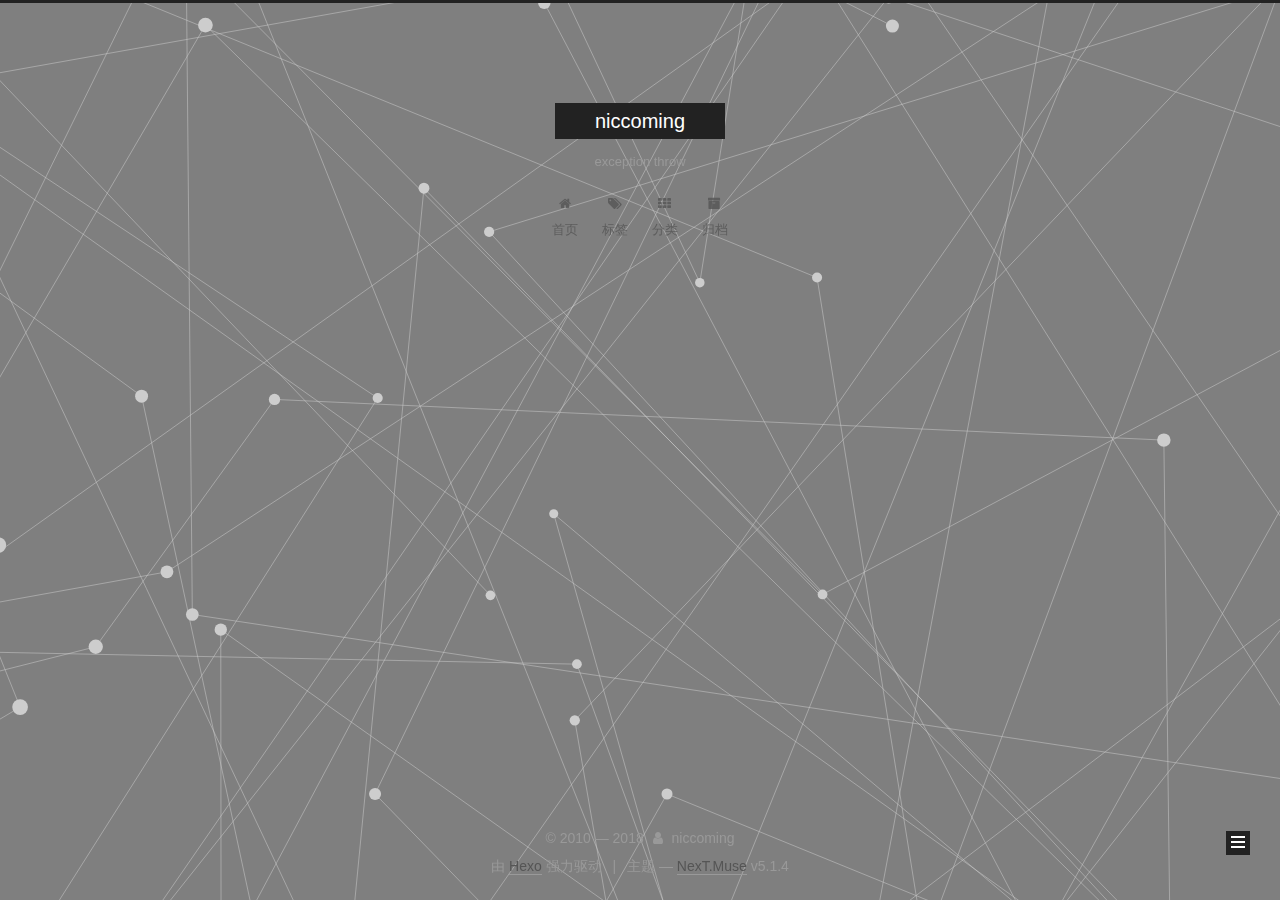
<file: index.html>
<!DOCTYPE html>



  


<html class="theme-next muse use-motion" lang="zh-Hans">
<head><meta name="generator" content="Hexo 3.8.0">
  <meta charset="UTF-8">
<meta http-equiv="X-UA-Compatible" content="IE=edge">
<meta name="viewport" content="width=device-width, initial-scale=1, maximum-scale=1">
<meta name="theme-color" content="#222">









<meta http-equiv="Cache-Control" content="no-transform">
<meta http-equiv="Cache-Control" content="no-siteapp">
















  
  
  <link href="/lib/fancybox/source/jquery.fancybox.css?v=2.1.5" rel="stylesheet" type="text/css">







<link href="/lib/font-awesome/css/font-awesome.min.css?v=4.6.2" rel="stylesheet" type="text/css">

<link href="/css/main.css?v=5.1.4" rel="stylesheet" type="text/css">


  <link rel="apple-touch-icon" sizes="180x180" href="/images/apple-touch-icon-next.png?v=5.1.4">


  <link rel="icon" type="image/png" sizes="32x32" href="/images/favicon-32x32-next.png?v=5.1.4">


  <link rel="icon" type="image/png" sizes="16x16" href="/images/favicon-16x16-next.png?v=5.1.4">


  <link rel="mask-icon" href="/images/logo.svg?v=5.1.4" color="#222">





  <meta name="keywords" content="Hexo, NexT">










<meta name="keywords" content="iOS 玩 niccoming 0x8badf00d">
<meta property="og:type" content="website">
<meta property="og:title" content="niccoming">
<meta property="og:url" content="https://niccoming.github.io/index.html">
<meta property="og:site_name" content="niccoming">
<meta property="og:locale" content="zh-Hans">
<meta name="twitter:card" content="summary">
<meta name="twitter:title" content="niccoming">



<script type="text/javascript" id="hexo.configurations">
  var NexT = window.NexT || {};
  var CONFIG = {
    root: '/',
    scheme: 'Muse',
    version: '5.1.4',
    sidebar: {"position":"left","display":"post","offset":12,"b2t":false,"scrollpercent":false,"onmobile":false},
    fancybox: true,
    tabs: true,
    motion: {"enable":true,"async":false,"transition":{"post_block":"fadeIn","post_header":"slideDownIn","post_body":"slideDownIn","coll_header":"slideLeftIn","sidebar":"slideUpIn"}},
    duoshuo: {
      userId: '0',
      author: '博主'
    },
    algolia: {
      applicationID: '',
      apiKey: '',
      indexName: '',
      hits: {"per_page":10},
      labels: {"input_placeholder":"Search for Posts","hits_empty":"We didn't find any results for the search: ${query}","hits_stats":"${hits} results found in ${time} ms"}
    }
  };
</script>



  <link rel="canonical" href="https://niccoming.github.io/">





  <title>niccoming</title>
  








</head>

<body itemscope="" itemtype="http://schema.org/WebPage" lang="zh-Hans">

  
  
    
  

  <div class="container sidebar-position-left 
  page-home">
    <div class="headband"></div>

    <header id="header" class="header" itemscope="" itemtype="http://schema.org/WPHeader">
      <div class="header-inner"><div class="site-brand-wrapper">
  <div class="site-meta ">
    

    <div class="custom-logo-site-title">
      <a href="/" class="brand" rel="start">
        <span class="logo-line-before"><i></i></span>
        <span class="site-title">niccoming</span>
        <span class="logo-line-after"><i></i></span>
      </a>
    </div>
      
        <p class="site-subtitle">exception throw</p>
      
  </div>

  <div class="site-nav-toggle">
    <button>
      <span class="btn-bar"></span>
      <span class="btn-bar"></span>
      <span class="btn-bar"></span>
    </button>
  </div>
</div>

<nav class="site-nav">
  

  
    <ul id="menu" class="menu">
      
        
        <li class="menu-item menu-item-home">
          <a href="/" rel="section">
            
              <i class="menu-item-icon fa fa-fw fa-home"></i> <br>
            
            首页
          </a>
        </li>
      
        
        <li class="menu-item menu-item-tags">
          <a href="/tags/" rel="section">
            
              <i class="menu-item-icon fa fa-fw fa-tags"></i> <br>
            
            标签
          </a>
        </li>
      
        
        <li class="menu-item menu-item-categories">
          <a href="/categories/" rel="section">
            
              <i class="menu-item-icon fa fa-fw fa-th"></i> <br>
            
            分类
          </a>
        </li>
      
        
        <li class="menu-item menu-item-archives">
          <a href="/archives/" rel="section">
            
              <i class="menu-item-icon fa fa-fw fa-archive"></i> <br>
            
            归档
          </a>
        </li>
      

      
    </ul>
  

  
</nav>



 </div>
    </header>

    <main id="main" class="main">
      <div class="main-inner">
        <div class="content-wrap">
          <div id="content" class="content">
            
  <section id="posts" class="posts-expand">
    
      

  

  
  
  

  <article class="post post-type-normal" itemscope="" itemtype="http://schema.org/Article">
  
  
  
  <div class="post-block">
    <link itemprop="mainEntityOfPage" href="https://niccoming.github.io/2018/12/12/hello-world/">

    <span hidden itemprop="author" itemscope="" itemtype="http://schema.org/Person">
      <meta itemprop="name" content="niccoming">
      <meta itemprop="description" content="">
      <meta itemprop="image" content="/images/avatar.gif">
    </span>

    <span hidden itemprop="publisher" itemscope="" itemtype="http://schema.org/Organization">
      <meta itemprop="name" content="niccoming">
    </span>

    
      <header class="post-header">

        
        
          <h1 class="post-title" itemprop="name headline">
                
                <a class="post-title-link" href="/2018/12/12/hello-world/" itemprop="url">新站启用</a></h1>
        

        <div class="post-meta">
          <span class="post-time">
            
              <span class="post-meta-item-icon">
                <i class="fa fa-calendar-o"></i>
              </span>
              
                <span class="post-meta-item-text">发表于</span>
              
              <time title="创建于" itemprop="dateCreated datePublished" datetime="2018-12-12T11:00:35+08:00">
                2018-12-12
              </time>
            

            

            
          </span>

          

          
            
          

          
          

          

          

          

        </div>
      </header>
    

    
    
    
    <div class="post-body" itemprop="articleBody">

      
      

      
        
          
            <p>由于之前的站点数据备份丢失, 基于 Hexo 来段新征程, 分享生活过程中遇到的一切琐事 , 分享作为开发者你可能感兴趣的一切 .</p>

          
        
      
    </div>
    
    
    

    

    

    

    <footer class="post-footer">
      

      

      

      
      
        <div class="post-eof"></div>
      
    </footer>
  </div>
  
  
  
  </article>


    
  </section>

  


          </div>
          


          

        </div>
        
          
  
  <div class="sidebar-toggle">
    <div class="sidebar-toggle-line-wrap">
      <span class="sidebar-toggle-line sidebar-toggle-line-first"></span>
      <span class="sidebar-toggle-line sidebar-toggle-line-middle"></span>
      <span class="sidebar-toggle-line sidebar-toggle-line-last"></span>
    </div>
  </div>

  <aside id="sidebar" class="sidebar">
    
    <div class="sidebar-inner">

      

      

      <section class="site-overview-wrap sidebar-panel sidebar-panel-active">
        <div class="site-overview">
          <div class="site-author motion-element" itemprop="author" itemscope="" itemtype="http://schema.org/Person">
            
              <p class="site-author-name" itemprop="name">niccoming</p>
              <p class="site-description motion-element" itemprop="description"></p>
          </div>

          <nav class="site-state motion-element">

            
              <div class="site-state-item site-state-posts">
              
                <a href="/archives/">
              
                  <span class="site-state-item-count">1</span>
                  <span class="site-state-item-name">日志</span>
                </a>
              </div>
            

            

            

          </nav>

          

          

          
          

          
          

          

        </div>
      </section>

      

      

    </div>
  </aside>


        
      </div>
    </main>

    <footer id="footer" class="footer">
      <div class="footer-inner">
        <div class="copyright">&copy; 2010 &mdash; <span itemprop="copyrightYear">2018</span>
  <span class="with-love">
    <i class="fa fa-user"></i>
  </span>
  <span class="author" itemprop="copyrightHolder">niccoming</span>

  
</div>


  <div class="powered-by">由 <a class="theme-link" target="_blank" href="https://hexo.io">Hexo</a> 强力驱动</div>



  <span class="post-meta-divider">|</span>



  <div class="theme-info">主题 &mdash; <a class="theme-link" target="_blank" href="https://github.com/iissnan/hexo-theme-next">NexT.Muse</a> v5.1.4</div>




        







        
      </div>
    </footer>

    
      <div class="back-to-top">
        <i class="fa fa-arrow-up"></i>
        
      </div>
    

    

  </div>

  

<script type="text/javascript">
  if (Object.prototype.toString.call(window.Promise) !== '[object Function]') {
    window.Promise = null;
  }
</script>









  






  
  







  
  
    <script type="text/javascript" src="/lib/jquery/index.js?v=2.1.3"></script>
  

  
  
    <script type="text/javascript" src="/lib/fastclick/lib/fastclick.min.js?v=1.0.6"></script>
  

  
  
    <script type="text/javascript" src="/lib/jquery_lazyload/jquery.lazyload.js?v=1.9.7"></script>
  

  
  
    <script type="text/javascript" src="/lib/velocity/velocity.min.js?v=1.2.1"></script>
  

  
  
    <script type="text/javascript" src="/lib/velocity/velocity.ui.min.js?v=1.2.1"></script>
  

  
  
    <script type="text/javascript" src="/lib/fancybox/source/jquery.fancybox.pack.js?v=2.1.5"></script>
  

  
  
    <script type="text/javascript" src="/lib/three/three.min.js"></script>
  

  
  
    <script type="text/javascript" src="/lib/three/canvas_lines.min.js"></script>
  


  


  <script type="text/javascript" src="/js/src/utils.js?v=5.1.4"></script>

  <script type="text/javascript" src="/js/src/motion.js?v=5.1.4"></script>



  
  

  

  


  <script type="text/javascript" src="/js/src/bootstrap.js?v=5.1.4"></script>



  


  




	





  





  












  





  

  

  

  
  

  

  

  

</body>
</html>
</file>
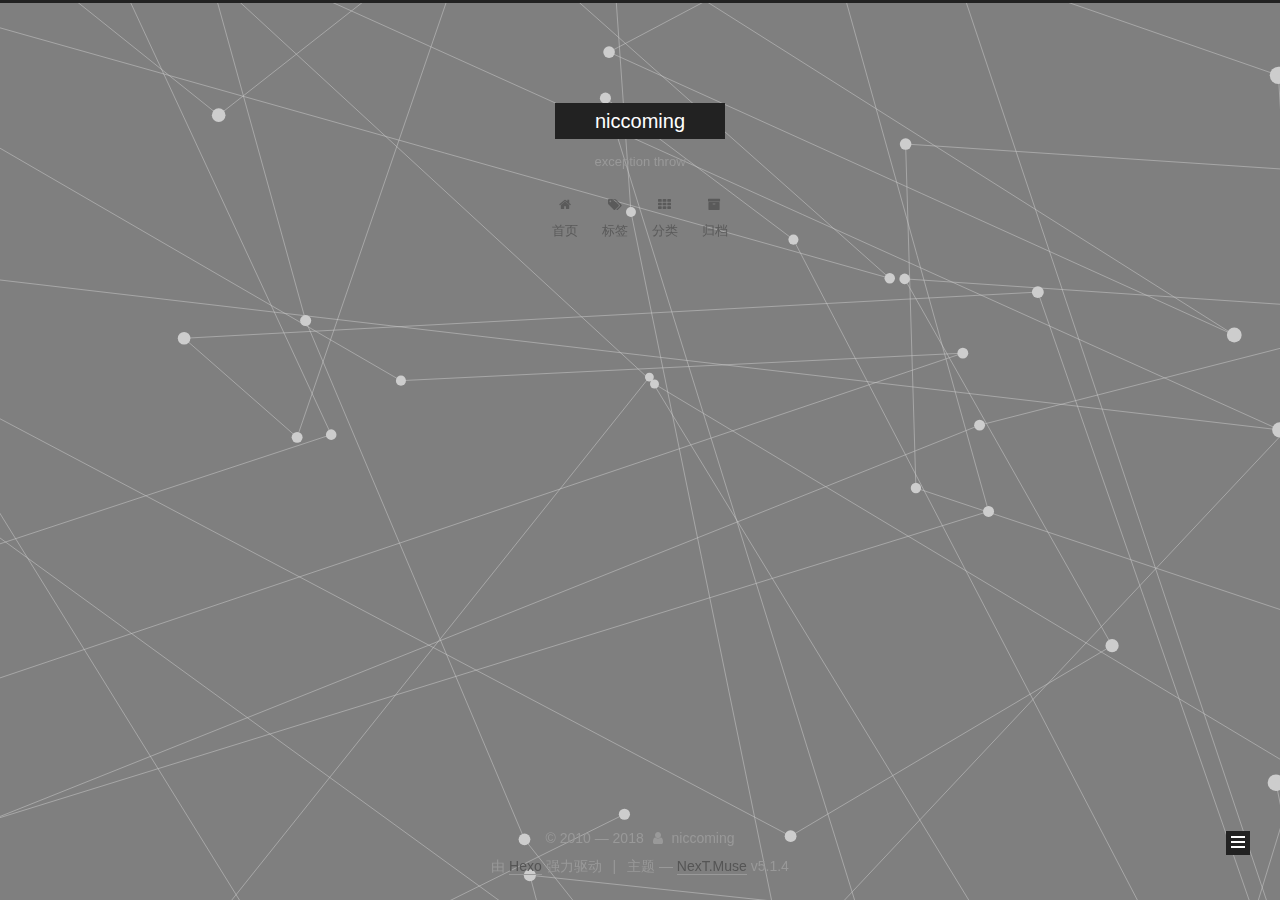
<file: archives/index.html>
<!DOCTYPE html>



  


<html class="theme-next muse use-motion" lang="zh-Hans">
<head><meta name="generator" content="Hexo 3.8.0">
  <meta charset="UTF-8">
<meta http-equiv="X-UA-Compatible" content="IE=edge">
<meta name="viewport" content="width=device-width, initial-scale=1, maximum-scale=1">
<meta name="theme-color" content="#222">









<meta http-equiv="Cache-Control" content="no-transform">
<meta http-equiv="Cache-Control" content="no-siteapp">
















  
  
  <link href="/lib/fancybox/source/jquery.fancybox.css?v=2.1.5" rel="stylesheet" type="text/css">







<link href="/lib/font-awesome/css/font-awesome.min.css?v=4.6.2" rel="stylesheet" type="text/css">

<link href="/css/main.css?v=5.1.4" rel="stylesheet" type="text/css">


  <link rel="apple-touch-icon" sizes="180x180" href="/images/apple-touch-icon-next.png?v=5.1.4">


  <link rel="icon" type="image/png" sizes="32x32" href="/images/favicon-32x32-next.png?v=5.1.4">


  <link rel="icon" type="image/png" sizes="16x16" href="/images/favicon-16x16-next.png?v=5.1.4">


  <link rel="mask-icon" href="/images/logo.svg?v=5.1.4" color="#222">





  <meta name="keywords" content="Hexo, NexT">










<meta name="keywords" content="iOS 玩 niccoming 0x8badf00d">
<meta property="og:type" content="website">
<meta property="og:title" content="niccoming">
<meta property="og:url" content="https://niccoming.github.io/archives/index.html">
<meta property="og:site_name" content="niccoming">
<meta property="og:locale" content="zh-Hans">
<meta name="twitter:card" content="summary">
<meta name="twitter:title" content="niccoming">



<script type="text/javascript" id="hexo.configurations">
  var NexT = window.NexT || {};
  var CONFIG = {
    root: '/',
    scheme: 'Muse',
    version: '5.1.4',
    sidebar: {"position":"left","display":"post","offset":12,"b2t":false,"scrollpercent":false,"onmobile":false},
    fancybox: true,
    tabs: true,
    motion: {"enable":true,"async":false,"transition":{"post_block":"fadeIn","post_header":"slideDownIn","post_body":"slideDownIn","coll_header":"slideLeftIn","sidebar":"slideUpIn"}},
    duoshuo: {
      userId: '0',
      author: '博主'
    },
    algolia: {
      applicationID: '',
      apiKey: '',
      indexName: '',
      hits: {"per_page":10},
      labels: {"input_placeholder":"Search for Posts","hits_empty":"We didn't find any results for the search: ${query}","hits_stats":"${hits} results found in ${time} ms"}
    }
  };
</script>



  <link rel="canonical" href="https://niccoming.github.io/archives/">





  <title>归档 | niccoming</title>
  








</head>

<body itemscope="" itemtype="http://schema.org/WebPage" lang="zh-Hans">

  
  
    
  

  <div class="container sidebar-position-left page-archive">
    <div class="headband"></div>

    <header id="header" class="header" itemscope="" itemtype="http://schema.org/WPHeader">
      <div class="header-inner"><div class="site-brand-wrapper">
  <div class="site-meta ">
    

    <div class="custom-logo-site-title">
      <a href="/" class="brand" rel="start">
        <span class="logo-line-before"><i></i></span>
        <span class="site-title">niccoming</span>
        <span class="logo-line-after"><i></i></span>
      </a>
    </div>
      
        <p class="site-subtitle">exception throw</p>
      
  </div>

  <div class="site-nav-toggle">
    <button>
      <span class="btn-bar"></span>
      <span class="btn-bar"></span>
      <span class="btn-bar"></span>
    </button>
  </div>
</div>

<nav class="site-nav">
  

  
    <ul id="menu" class="menu">
      
        
        <li class="menu-item menu-item-home">
          <a href="/" rel="section">
            
              <i class="menu-item-icon fa fa-fw fa-home"></i> <br>
            
            首页
          </a>
        </li>
      
        
        <li class="menu-item menu-item-tags">
          <a href="/tags/" rel="section">
            
              <i class="menu-item-icon fa fa-fw fa-tags"></i> <br>
            
            标签
          </a>
        </li>
      
        
        <li class="menu-item menu-item-categories">
          <a href="/categories/" rel="section">
            
              <i class="menu-item-icon fa fa-fw fa-th"></i> <br>
            
            分类
          </a>
        </li>
      
        
        <li class="menu-item menu-item-archives">
          <a href="/archives/" rel="section">
            
              <i class="menu-item-icon fa fa-fw fa-archive"></i> <br>
            
            归档
          </a>
        </li>
      

      
    </ul>
  

  
</nav>



 </div>
    </header>

    <main id="main" class="main">
      <div class="main-inner">
        <div class="content-wrap">
          <div id="content" class="content">
            

  
  
  
  <div class="post-block archive">
    <div id="posts" class="posts-collapse">
      <span class="archive-move-on"></span>

      <span class="archive-page-counter">
        
        
        
          
        
        嗯..! 目前共计 1 篇日志。 继续努力。
      </span>

      

        
        
        

        
          
          <div class="collection-title">
            <h1 class="archive-year" id="archive-year-2018">2018</h1>
          </div>
        
        

        

  <article class="post post-type-normal" itemscope="" itemtype="http://schema.org/Article">
    <header class="post-header">

      <h2 class="post-title">
        
            <a class="post-title-link" href="/2018/12/12/hello-world/" itemprop="url">
              
                <span itemprop="name">新站启用</span>
              
            </a>
        
      </h2>

      <div class="post-meta">
        <time class="post-time" itemprop="dateCreated" datetime="2018-12-12T11:00:35+08:00" content="2018-12-12">
          12-12
        </time>
      </div>

    </header>
  </article>



      

    </div>
  </div>
  
  
  

  



          </div>
          


          

        </div>
        
          
  
  <div class="sidebar-toggle">
    <div class="sidebar-toggle-line-wrap">
      <span class="sidebar-toggle-line sidebar-toggle-line-first"></span>
      <span class="sidebar-toggle-line sidebar-toggle-line-middle"></span>
      <span class="sidebar-toggle-line sidebar-toggle-line-last"></span>
    </div>
  </div>

  <aside id="sidebar" class="sidebar">
    
    <div class="sidebar-inner">

      

      

      <section class="site-overview-wrap sidebar-panel sidebar-panel-active">
        <div class="site-overview">
          <div class="site-author motion-element" itemprop="author" itemscope="" itemtype="http://schema.org/Person">
            
              <p class="site-author-name" itemprop="name">niccoming</p>
              <p class="site-description motion-element" itemprop="description"></p>
          </div>

          <nav class="site-state motion-element">

            
              <div class="site-state-item site-state-posts">
              
                <a href="/archives/">
              
                  <span class="site-state-item-count">1</span>
                  <span class="site-state-item-name">日志</span>
                </a>
              </div>
            

            

            

          </nav>

          

          

          
          

          
          

          

        </div>
      </section>

      

      

    </div>
  </aside>


        
      </div>
    </main>

    <footer id="footer" class="footer">
      <div class="footer-inner">
        <div class="copyright">&copy; 2010 &mdash; <span itemprop="copyrightYear">2018</span>
  <span class="with-love">
    <i class="fa fa-user"></i>
  </span>
  <span class="author" itemprop="copyrightHolder">niccoming</span>

  
</div>


  <div class="powered-by">由 <a class="theme-link" target="_blank" href="https://hexo.io">Hexo</a> 强力驱动</div>



  <span class="post-meta-divider">|</span>



  <div class="theme-info">主题 &mdash; <a class="theme-link" target="_blank" href="https://github.com/iissnan/hexo-theme-next">NexT.Muse</a> v5.1.4</div>




        







        
      </div>
    </footer>

    
      <div class="back-to-top">
        <i class="fa fa-arrow-up"></i>
        
      </div>
    

    

  </div>

  

<script type="text/javascript">
  if (Object.prototype.toString.call(window.Promise) !== '[object Function]') {
    window.Promise = null;
  }
</script>









  






  
  







  
  
    <script type="text/javascript" src="/lib/jquery/index.js?v=2.1.3"></script>
  

  
  
    <script type="text/javascript" src="/lib/fastclick/lib/fastclick.min.js?v=1.0.6"></script>
  

  
  
    <script type="text/javascript" src="/lib/jquery_lazyload/jquery.lazyload.js?v=1.9.7"></script>
  

  
  
    <script type="text/javascript" src="/lib/velocity/velocity.min.js?v=1.2.1"></script>
  

  
  
    <script type="text/javascript" src="/lib/velocity/velocity.ui.min.js?v=1.2.1"></script>
  

  
  
    <script type="text/javascript" src="/lib/fancybox/source/jquery.fancybox.pack.js?v=2.1.5"></script>
  

  
  
    <script type="text/javascript" src="/lib/three/three.min.js"></script>
  

  
  
    <script type="text/javascript" src="/lib/three/canvas_lines.min.js"></script>
  


  


  <script type="text/javascript" src="/js/src/utils.js?v=5.1.4"></script>

  <script type="text/javascript" src="/js/src/motion.js?v=5.1.4"></script>



  
  

  

  


  <script type="text/javascript" src="/js/src/bootstrap.js?v=5.1.4"></script>



  


  




	





  





  












  





  

  

  

  
  

  

  

  

</body>
</html>
</file>
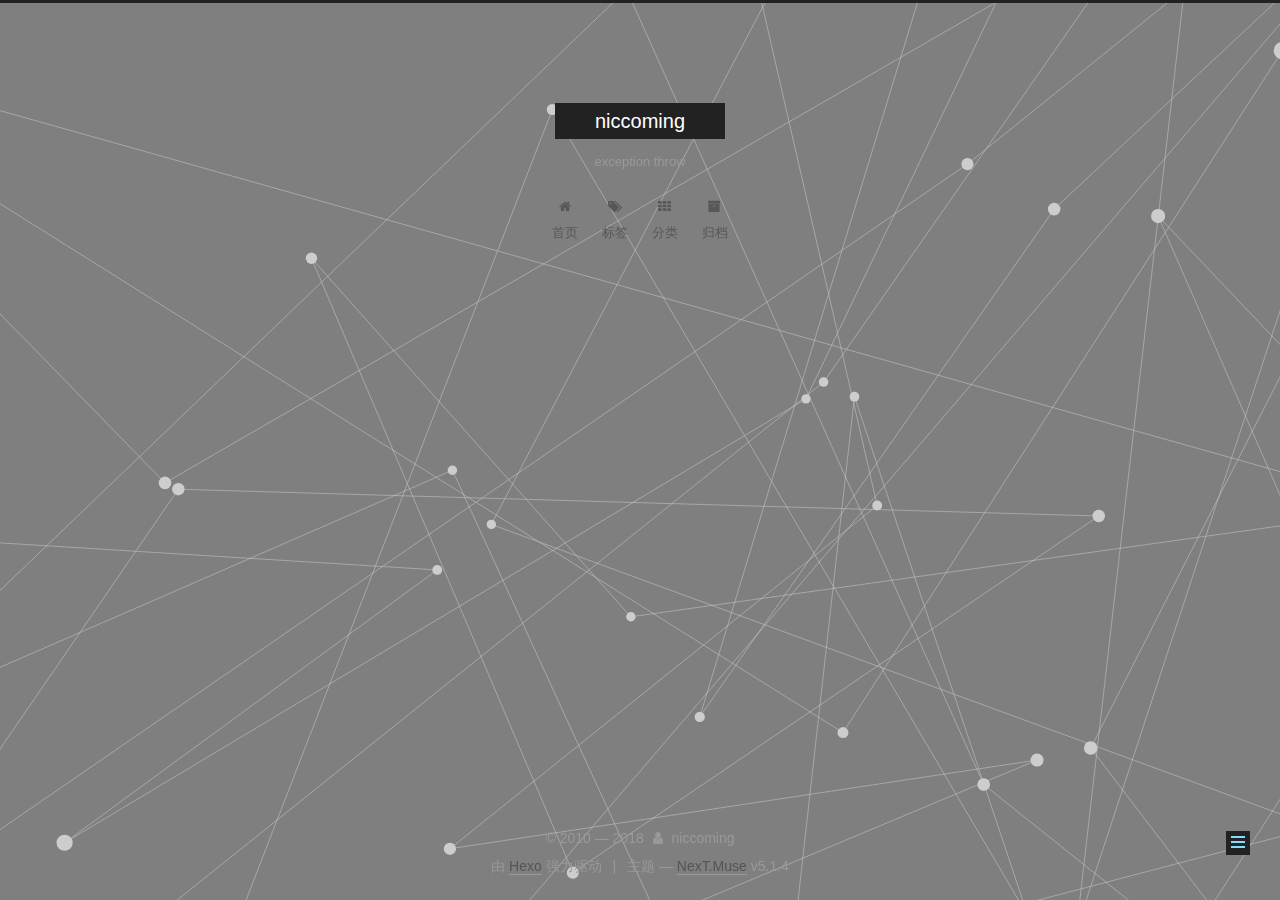
<file: categories/index.html>
<!DOCTYPE html>



  


<html class="theme-next muse use-motion" lang="zh-Hans">
<head><meta name="generator" content="Hexo 3.8.0">
  <meta charset="UTF-8">
<meta http-equiv="X-UA-Compatible" content="IE=edge">
<meta name="viewport" content="width=device-width, initial-scale=1, maximum-scale=1">
<meta name="theme-color" content="#222">









<meta http-equiv="Cache-Control" content="no-transform">
<meta http-equiv="Cache-Control" content="no-siteapp">
















  
  
  <link href="/lib/fancybox/source/jquery.fancybox.css?v=2.1.5" rel="stylesheet" type="text/css">







<link href="/lib/font-awesome/css/font-awesome.min.css?v=4.6.2" rel="stylesheet" type="text/css">

<link href="/css/main.css?v=5.1.4" rel="stylesheet" type="text/css">


  <link rel="apple-touch-icon" sizes="180x180" href="/images/apple-touch-icon-next.png?v=5.1.4">


  <link rel="icon" type="image/png" sizes="32x32" href="/images/favicon-32x32-next.png?v=5.1.4">


  <link rel="icon" type="image/png" sizes="16x16" href="/images/favicon-16x16-next.png?v=5.1.4">


  <link rel="mask-icon" href="/images/logo.svg?v=5.1.4" color="#222">





  <meta name="keywords" content="Hexo, NexT">










<meta name="keywords" content="iOS 玩 niccoming 0x8badf00d">
<meta property="og:type" content="website">
<meta property="og:title" content="categories">
<meta property="og:url" content="https://niccoming.github.io/categories/index.html">
<meta property="og:site_name" content="niccoming">
<meta property="og:locale" content="zh-Hans">
<meta property="og:updated_time" content="2018-12-12T06:19:44.485Z">
<meta name="twitter:card" content="summary">
<meta name="twitter:title" content="categories">



<script type="text/javascript" id="hexo.configurations">
  var NexT = window.NexT || {};
  var CONFIG = {
    root: '/',
    scheme: 'Muse',
    version: '5.1.4',
    sidebar: {"position":"left","display":"post","offset":12,"b2t":false,"scrollpercent":false,"onmobile":false},
    fancybox: true,
    tabs: true,
    motion: {"enable":true,"async":false,"transition":{"post_block":"fadeIn","post_header":"slideDownIn","post_body":"slideDownIn","coll_header":"slideLeftIn","sidebar":"slideUpIn"}},
    duoshuo: {
      userId: '0',
      author: '博主'
    },
    algolia: {
      applicationID: '',
      apiKey: '',
      indexName: '',
      hits: {"per_page":10},
      labels: {"input_placeholder":"Search for Posts","hits_empty":"We didn't find any results for the search: ${query}","hits_stats":"${hits} results found in ${time} ms"}
    }
  };
</script>



  <link rel="canonical" href="https://niccoming.github.io/categories/">





  <title>categories | niccoming</title>
  








</head>

<body itemscope="" itemtype="http://schema.org/WebPage" lang="zh-Hans">

  
  
    
  

  <div class="container sidebar-position-left page-post-detail">
    <div class="headband"></div>

    <header id="header" class="header" itemscope="" itemtype="http://schema.org/WPHeader">
      <div class="header-inner"><div class="site-brand-wrapper">
  <div class="site-meta ">
    

    <div class="custom-logo-site-title">
      <a href="/" class="brand" rel="start">
        <span class="logo-line-before"><i></i></span>
        <span class="site-title">niccoming</span>
        <span class="logo-line-after"><i></i></span>
      </a>
    </div>
      
        <p class="site-subtitle">exception throw</p>
      
  </div>

  <div class="site-nav-toggle">
    <button>
      <span class="btn-bar"></span>
      <span class="btn-bar"></span>
      <span class="btn-bar"></span>
    </button>
  </div>
</div>

<nav class="site-nav">
  

  
    <ul id="menu" class="menu">
      
        
        <li class="menu-item menu-item-home">
          <a href="/" rel="section">
            
              <i class="menu-item-icon fa fa-fw fa-home"></i> <br>
            
            首页
          </a>
        </li>
      
        
        <li class="menu-item menu-item-tags">
          <a href="/tags/" rel="section">
            
              <i class="menu-item-icon fa fa-fw fa-tags"></i> <br>
            
            标签
          </a>
        </li>
      
        
        <li class="menu-item menu-item-categories">
          <a href="/categories/" rel="section">
            
              <i class="menu-item-icon fa fa-fw fa-th"></i> <br>
            
            分类
          </a>
        </li>
      
        
        <li class="menu-item menu-item-archives">
          <a href="/archives/" rel="section">
            
              <i class="menu-item-icon fa fa-fw fa-archive"></i> <br>
            
            归档
          </a>
        </li>
      

      
    </ul>
  

  
</nav>



 </div>
    </header>

    <main id="main" class="main">
      <div class="main-inner">
        <div class="content-wrap">
          <div id="content" class="content">
            

  <div id="posts" class="posts-expand">
    
    
    
    <div class="post-block page">
      <header class="post-header">

	<h1 class="post-title" itemprop="name headline">categories</h1>



</header>

      
      
      
      <div class="post-body">
        
        
          <div class="category-all-page">
            <div class="category-all-title">
                暂无分类
            </div>
            <div class="category-all">
              
            </div>
          </div>
        
      </div>
      
      
      
    </div>
    
    
    
  </div>


          </div>
          


          

        </div>
        
          
  
  <div class="sidebar-toggle">
    <div class="sidebar-toggle-line-wrap">
      <span class="sidebar-toggle-line sidebar-toggle-line-first"></span>
      <span class="sidebar-toggle-line sidebar-toggle-line-middle"></span>
      <span class="sidebar-toggle-line sidebar-toggle-line-last"></span>
    </div>
  </div>

  <aside id="sidebar" class="sidebar">
    
    <div class="sidebar-inner">

      

      

      <section class="site-overview-wrap sidebar-panel sidebar-panel-active">
        <div class="site-overview">
          <div class="site-author motion-element" itemprop="author" itemscope="" itemtype="http://schema.org/Person">
            
              <p class="site-author-name" itemprop="name">niccoming</p>
              <p class="site-description motion-element" itemprop="description"></p>
          </div>

          <nav class="site-state motion-element">

            
              <div class="site-state-item site-state-posts">
              
                <a href="/archives/">
              
                  <span class="site-state-item-count">1</span>
                  <span class="site-state-item-name">日志</span>
                </a>
              </div>
            

            

            

          </nav>

          

          

          
          

          
          

          

        </div>
      </section>

      

      

    </div>
  </aside>


        
      </div>
    </main>

    <footer id="footer" class="footer">
      <div class="footer-inner">
        <div class="copyright">&copy; 2010 &mdash; <span itemprop="copyrightYear">2018</span>
  <span class="with-love">
    <i class="fa fa-user"></i>
  </span>
  <span class="author" itemprop="copyrightHolder">niccoming</span>

  
</div>


  <div class="powered-by">由 <a class="theme-link" target="_blank" href="https://hexo.io">Hexo</a> 强力驱动</div>



  <span class="post-meta-divider">|</span>



  <div class="theme-info">主题 &mdash; <a class="theme-link" target="_blank" href="https://github.com/iissnan/hexo-theme-next">NexT.Muse</a> v5.1.4</div>




        







        
      </div>
    </footer>

    
      <div class="back-to-top">
        <i class="fa fa-arrow-up"></i>
        
      </div>
    

    

  </div>

  

<script type="text/javascript">
  if (Object.prototype.toString.call(window.Promise) !== '[object Function]') {
    window.Promise = null;
  }
</script>









  






  
  







  
  
    <script type="text/javascript" src="/lib/jquery/index.js?v=2.1.3"></script>
  

  
  
    <script type="text/javascript" src="/lib/fastclick/lib/fastclick.min.js?v=1.0.6"></script>
  

  
  
    <script type="text/javascript" src="/lib/jquery_lazyload/jquery.lazyload.js?v=1.9.7"></script>
  

  
  
    <script type="text/javascript" src="/lib/velocity/velocity.min.js?v=1.2.1"></script>
  

  
  
    <script type="text/javascript" src="/lib/velocity/velocity.ui.min.js?v=1.2.1"></script>
  

  
  
    <script type="text/javascript" src="/lib/fancybox/source/jquery.fancybox.pack.js?v=2.1.5"></script>
  

  
  
    <script type="text/javascript" src="/lib/three/three.min.js"></script>
  

  
  
    <script type="text/javascript" src="/lib/three/canvas_lines.min.js"></script>
  


  


  <script type="text/javascript" src="/js/src/utils.js?v=5.1.4"></script>

  <script type="text/javascript" src="/js/src/motion.js?v=5.1.4"></script>



  
  

  
  <script type="text/javascript" src="/js/src/scrollspy.js?v=5.1.4"></script>
<script type="text/javascript" src="/js/src/post-details.js?v=5.1.4"></script>



  


  <script type="text/javascript" src="/js/src/bootstrap.js?v=5.1.4"></script>



  


  




	





  





  












  





  

  

  

  
  

  

  

  

</body>
</html>
</file>
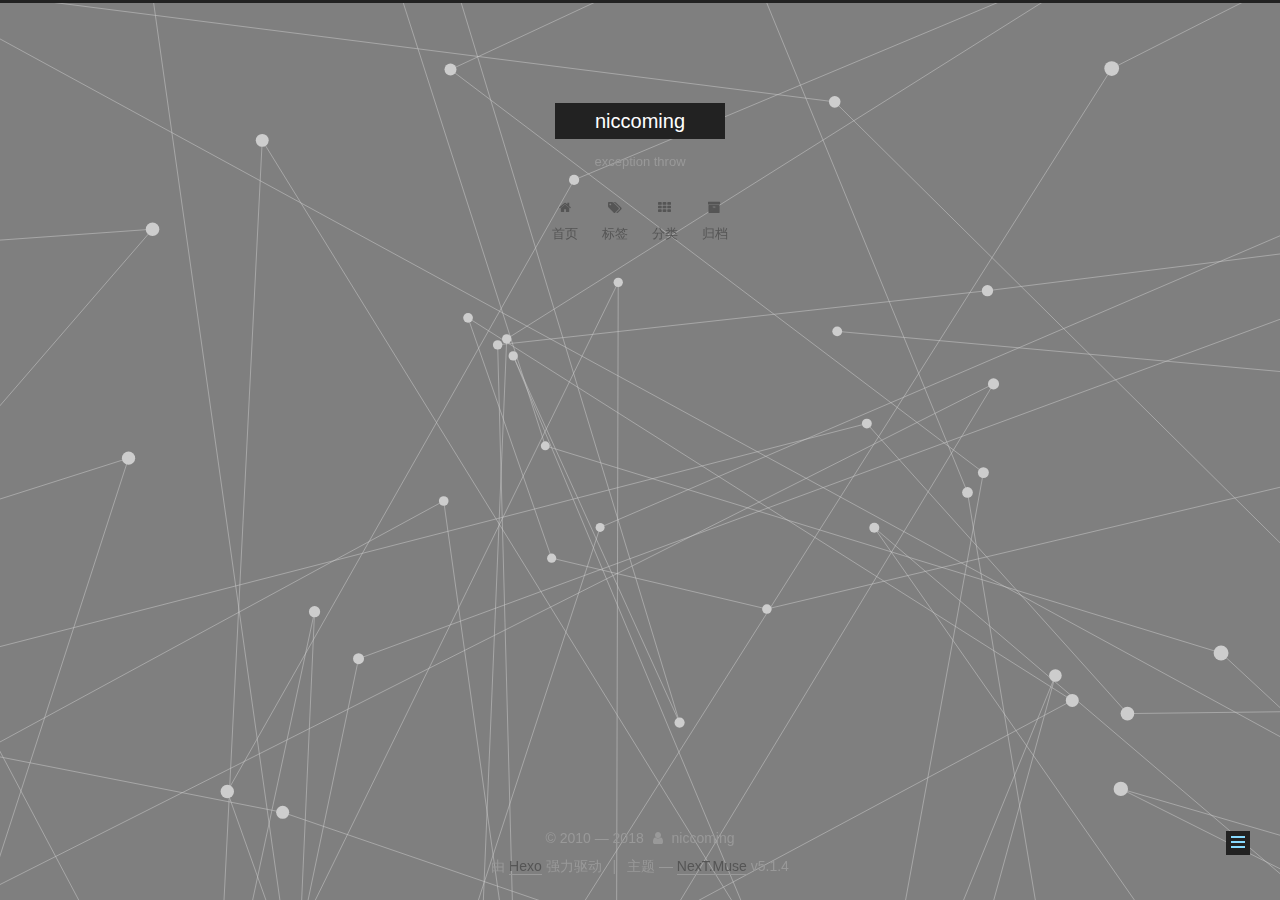
<file: tags/index.html>
<!DOCTYPE html>



  


<html class="theme-next muse use-motion" lang="zh-Hans">
<head><meta name="generator" content="Hexo 3.8.0">
  <meta charset="UTF-8">
<meta http-equiv="X-UA-Compatible" content="IE=edge">
<meta name="viewport" content="width=device-width, initial-scale=1, maximum-scale=1">
<meta name="theme-color" content="#222">









<meta http-equiv="Cache-Control" content="no-transform">
<meta http-equiv="Cache-Control" content="no-siteapp">
















  
  
  <link href="/lib/fancybox/source/jquery.fancybox.css?v=2.1.5" rel="stylesheet" type="text/css">







<link href="/lib/font-awesome/css/font-awesome.min.css?v=4.6.2" rel="stylesheet" type="text/css">

<link href="/css/main.css?v=5.1.4" rel="stylesheet" type="text/css">


  <link rel="apple-touch-icon" sizes="180x180" href="/images/apple-touch-icon-next.png?v=5.1.4">


  <link rel="icon" type="image/png" sizes="32x32" href="/images/favicon-32x32-next.png?v=5.1.4">


  <link rel="icon" type="image/png" sizes="16x16" href="/images/favicon-16x16-next.png?v=5.1.4">


  <link rel="mask-icon" href="/images/logo.svg?v=5.1.4" color="#222">





  <meta name="keywords" content="Hexo, NexT">










<meta name="keywords" content="iOS 玩 niccoming 0x8badf00d">
<meta property="og:type" content="website">
<meta property="og:title" content="tags">
<meta property="og:url" content="https://niccoming.github.io/tags/index.html">
<meta property="og:site_name" content="niccoming">
<meta property="og:locale" content="zh-Hans">
<meta property="og:updated_time" content="2018-12-12T06:18:01.020Z">
<meta name="twitter:card" content="summary">
<meta name="twitter:title" content="tags">



<script type="text/javascript" id="hexo.configurations">
  var NexT = window.NexT || {};
  var CONFIG = {
    root: '/',
    scheme: 'Muse',
    version: '5.1.4',
    sidebar: {"position":"left","display":"post","offset":12,"b2t":false,"scrollpercent":false,"onmobile":false},
    fancybox: true,
    tabs: true,
    motion: {"enable":true,"async":false,"transition":{"post_block":"fadeIn","post_header":"slideDownIn","post_body":"slideDownIn","coll_header":"slideLeftIn","sidebar":"slideUpIn"}},
    duoshuo: {
      userId: '0',
      author: '博主'
    },
    algolia: {
      applicationID: '',
      apiKey: '',
      indexName: '',
      hits: {"per_page":10},
      labels: {"input_placeholder":"Search for Posts","hits_empty":"We didn't find any results for the search: ${query}","hits_stats":"${hits} results found in ${time} ms"}
    }
  };
</script>



  <link rel="canonical" href="https://niccoming.github.io/tags/">





  <title>tags | niccoming</title>
  








</head>

<body itemscope="" itemtype="http://schema.org/WebPage" lang="zh-Hans">

  
  
    
  

  <div class="container sidebar-position-left page-post-detail">
    <div class="headband"></div>

    <header id="header" class="header" itemscope="" itemtype="http://schema.org/WPHeader">
      <div class="header-inner"><div class="site-brand-wrapper">
  <div class="site-meta ">
    

    <div class="custom-logo-site-title">
      <a href="/" class="brand" rel="start">
        <span class="logo-line-before"><i></i></span>
        <span class="site-title">niccoming</span>
        <span class="logo-line-after"><i></i></span>
      </a>
    </div>
      
        <p class="site-subtitle">exception throw</p>
      
  </div>

  <div class="site-nav-toggle">
    <button>
      <span class="btn-bar"></span>
      <span class="btn-bar"></span>
      <span class="btn-bar"></span>
    </button>
  </div>
</div>

<nav class="site-nav">
  

  
    <ul id="menu" class="menu">
      
        
        <li class="menu-item menu-item-home">
          <a href="/" rel="section">
            
              <i class="menu-item-icon fa fa-fw fa-home"></i> <br>
            
            首页
          </a>
        </li>
      
        
        <li class="menu-item menu-item-tags">
          <a href="/tags/" rel="section">
            
              <i class="menu-item-icon fa fa-fw fa-tags"></i> <br>
            
            标签
          </a>
        </li>
      
        
        <li class="menu-item menu-item-categories">
          <a href="/categories/" rel="section">
            
              <i class="menu-item-icon fa fa-fw fa-th"></i> <br>
            
            分类
          </a>
        </li>
      
        
        <li class="menu-item menu-item-archives">
          <a href="/archives/" rel="section">
            
              <i class="menu-item-icon fa fa-fw fa-archive"></i> <br>
            
            归档
          </a>
        </li>
      

      
    </ul>
  

  
</nav>



 </div>
    </header>

    <main id="main" class="main">
      <div class="main-inner">
        <div class="content-wrap">
          <div id="content" class="content">
            

  <div id="posts" class="posts-expand">
    
    
    
    <div class="post-block page">
      <header class="post-header">

	<h1 class="post-title" itemprop="name headline">tags</h1>



</header>

      
      
      
      <div class="post-body">
        
        
          <div class="tag-cloud">
            <div class="tag-cloud-title">
                暂无标签
            </div>
            <div class="tag-cloud-tags">
              
            </div>
          </div>
        
      </div>
      
      
      
    </div>
    
    
    
  </div>


          </div>
          


          

        </div>
        
          
  
  <div class="sidebar-toggle">
    <div class="sidebar-toggle-line-wrap">
      <span class="sidebar-toggle-line sidebar-toggle-line-first"></span>
      <span class="sidebar-toggle-line sidebar-toggle-line-middle"></span>
      <span class="sidebar-toggle-line sidebar-toggle-line-last"></span>
    </div>
  </div>

  <aside id="sidebar" class="sidebar">
    
    <div class="sidebar-inner">

      

      

      <section class="site-overview-wrap sidebar-panel sidebar-panel-active">
        <div class="site-overview">
          <div class="site-author motion-element" itemprop="author" itemscope="" itemtype="http://schema.org/Person">
            
              <p class="site-author-name" itemprop="name">niccoming</p>
              <p class="site-description motion-element" itemprop="description"></p>
          </div>

          <nav class="site-state motion-element">

            
              <div class="site-state-item site-state-posts">
              
                <a href="/archives/">
              
                  <span class="site-state-item-count">1</span>
                  <span class="site-state-item-name">日志</span>
                </a>
              </div>
            

            

            

          </nav>

          

          

          
          

          
          

          

        </div>
      </section>

      

      

    </div>
  </aside>


        
      </div>
    </main>

    <footer id="footer" class="footer">
      <div class="footer-inner">
        <div class="copyright">&copy; 2010 &mdash; <span itemprop="copyrightYear">2018</span>
  <span class="with-love">
    <i class="fa fa-user"></i>
  </span>
  <span class="author" itemprop="copyrightHolder">niccoming</span>

  
</div>


  <div class="powered-by">由 <a class="theme-link" target="_blank" href="https://hexo.io">Hexo</a> 强力驱动</div>



  <span class="post-meta-divider">|</span>



  <div class="theme-info">主题 &mdash; <a class="theme-link" target="_blank" href="https://github.com/iissnan/hexo-theme-next">NexT.Muse</a> v5.1.4</div>




        







        
      </div>
    </footer>

    
      <div class="back-to-top">
        <i class="fa fa-arrow-up"></i>
        
      </div>
    

    

  </div>

  

<script type="text/javascript">
  if (Object.prototype.toString.call(window.Promise) !== '[object Function]') {
    window.Promise = null;
  }
</script>









  






  
  







  
  
    <script type="text/javascript" src="/lib/jquery/index.js?v=2.1.3"></script>
  

  
  
    <script type="text/javascript" src="/lib/fastclick/lib/fastclick.min.js?v=1.0.6"></script>
  

  
  
    <script type="text/javascript" src="/lib/jquery_lazyload/jquery.lazyload.js?v=1.9.7"></script>
  

  
  
    <script type="text/javascript" src="/lib/velocity/velocity.min.js?v=1.2.1"></script>
  

  
  
    <script type="text/javascript" src="/lib/velocity/velocity.ui.min.js?v=1.2.1"></script>
  

  
  
    <script type="text/javascript" src="/lib/fancybox/source/jquery.fancybox.pack.js?v=2.1.5"></script>
  

  
  
    <script type="text/javascript" src="/lib/three/three.min.js"></script>
  

  
  
    <script type="text/javascript" src="/lib/three/canvas_lines.min.js"></script>
  


  


  <script type="text/javascript" src="/js/src/utils.js?v=5.1.4"></script>

  <script type="text/javascript" src="/js/src/motion.js?v=5.1.4"></script>



  
  

  
  <script type="text/javascript" src="/js/src/scrollspy.js?v=5.1.4"></script>
<script type="text/javascript" src="/js/src/post-details.js?v=5.1.4"></script>



  


  <script type="text/javascript" src="/js/src/bootstrap.js?v=5.1.4"></script>



  


  




	





  





  












  





  

  

  

  
  

  

  

  

</body>
</html>
</file>
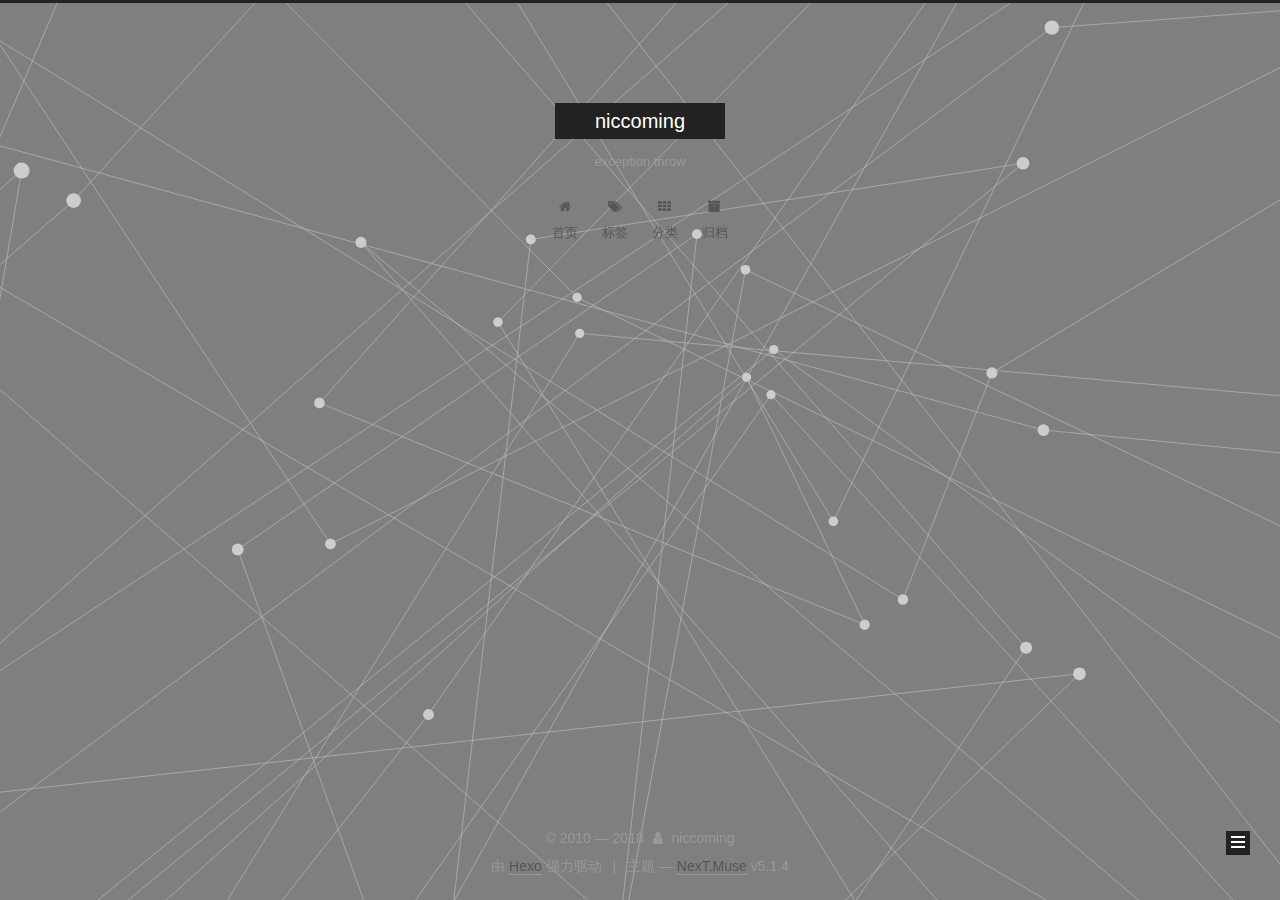
<file: archives/2018/index.html>
<!DOCTYPE html>



  


<html class="theme-next muse use-motion" lang="zh-Hans">
<head><meta name="generator" content="Hexo 3.8.0">
  <meta charset="UTF-8">
<meta http-equiv="X-UA-Compatible" content="IE=edge">
<meta name="viewport" content="width=device-width, initial-scale=1, maximum-scale=1">
<meta name="theme-color" content="#222">









<meta http-equiv="Cache-Control" content="no-transform">
<meta http-equiv="Cache-Control" content="no-siteapp">
















  
  
  <link href="/lib/fancybox/source/jquery.fancybox.css?v=2.1.5" rel="stylesheet" type="text/css">







<link href="/lib/font-awesome/css/font-awesome.min.css?v=4.6.2" rel="stylesheet" type="text/css">

<link href="/css/main.css?v=5.1.4" rel="stylesheet" type="text/css">


  <link rel="apple-touch-icon" sizes="180x180" href="/images/apple-touch-icon-next.png?v=5.1.4">


  <link rel="icon" type="image/png" sizes="32x32" href="/images/favicon-32x32-next.png?v=5.1.4">


  <link rel="icon" type="image/png" sizes="16x16" href="/images/favicon-16x16-next.png?v=5.1.4">


  <link rel="mask-icon" href="/images/logo.svg?v=5.1.4" color="#222">





  <meta name="keywords" content="Hexo, NexT">










<meta name="keywords" content="iOS 玩 niccoming 0x8badf00d">
<meta property="og:type" content="website">
<meta property="og:title" content="niccoming">
<meta property="og:url" content="https://niccoming.github.io/archives/2018/index.html">
<meta property="og:site_name" content="niccoming">
<meta property="og:locale" content="zh-Hans">
<meta name="twitter:card" content="summary">
<meta name="twitter:title" content="niccoming">



<script type="text/javascript" id="hexo.configurations">
  var NexT = window.NexT || {};
  var CONFIG = {
    root: '/',
    scheme: 'Muse',
    version: '5.1.4',
    sidebar: {"position":"left","display":"post","offset":12,"b2t":false,"scrollpercent":false,"onmobile":false},
    fancybox: true,
    tabs: true,
    motion: {"enable":true,"async":false,"transition":{"post_block":"fadeIn","post_header":"slideDownIn","post_body":"slideDownIn","coll_header":"slideLeftIn","sidebar":"slideUpIn"}},
    duoshuo: {
      userId: '0',
      author: '博主'
    },
    algolia: {
      applicationID: '',
      apiKey: '',
      indexName: '',
      hits: {"per_page":10},
      labels: {"input_placeholder":"Search for Posts","hits_empty":"We didn't find any results for the search: ${query}","hits_stats":"${hits} results found in ${time} ms"}
    }
  };
</script>



  <link rel="canonical" href="https://niccoming.github.io/archives/2018/">





  <title>归档 | niccoming</title>
  








</head>

<body itemscope="" itemtype="http://schema.org/WebPage" lang="zh-Hans">

  
  
    
  

  <div class="container sidebar-position-left page-archive">
    <div class="headband"></div>

    <header id="header" class="header" itemscope="" itemtype="http://schema.org/WPHeader">
      <div class="header-inner"><div class="site-brand-wrapper">
  <div class="site-meta ">
    

    <div class="custom-logo-site-title">
      <a href="/" class="brand" rel="start">
        <span class="logo-line-before"><i></i></span>
        <span class="site-title">niccoming</span>
        <span class="logo-line-after"><i></i></span>
      </a>
    </div>
      
        <p class="site-subtitle">exception throw</p>
      
  </div>

  <div class="site-nav-toggle">
    <button>
      <span class="btn-bar"></span>
      <span class="btn-bar"></span>
      <span class="btn-bar"></span>
    </button>
  </div>
</div>

<nav class="site-nav">
  

  
    <ul id="menu" class="menu">
      
        
        <li class="menu-item menu-item-home">
          <a href="/" rel="section">
            
              <i class="menu-item-icon fa fa-fw fa-home"></i> <br>
            
            首页
          </a>
        </li>
      
        
        <li class="menu-item menu-item-tags">
          <a href="/tags/" rel="section">
            
              <i class="menu-item-icon fa fa-fw fa-tags"></i> <br>
            
            标签
          </a>
        </li>
      
        
        <li class="menu-item menu-item-categories">
          <a href="/categories/" rel="section">
            
              <i class="menu-item-icon fa fa-fw fa-th"></i> <br>
            
            分类
          </a>
        </li>
      
        
        <li class="menu-item menu-item-archives">
          <a href="/archives/" rel="section">
            
              <i class="menu-item-icon fa fa-fw fa-archive"></i> <br>
            
            归档
          </a>
        </li>
      

      
    </ul>
  

  
</nav>



 </div>
    </header>

    <main id="main" class="main">
      <div class="main-inner">
        <div class="content-wrap">
          <div id="content" class="content">
            

  
  
  
  <div class="post-block archive">
    <div id="posts" class="posts-collapse">
      <span class="archive-move-on"></span>

      <span class="archive-page-counter">
        
        
        
          
        
        嗯..! 目前共计 1 篇日志。 继续努力。
      </span>

      

        
        
        

        
          
          <div class="collection-title">
            <h1 class="archive-year" id="archive-year-2018">2018</h1>
          </div>
        
        

        

  <article class="post post-type-normal" itemscope="" itemtype="http://schema.org/Article">
    <header class="post-header">

      <h2 class="post-title">
        
            <a class="post-title-link" href="/2018/12/12/hello-world/" itemprop="url">
              
                <span itemprop="name">新站启用</span>
              
            </a>
        
      </h2>

      <div class="post-meta">
        <time class="post-time" itemprop="dateCreated" datetime="2018-12-12T11:00:35+08:00" content="2018-12-12">
          12-12
        </time>
      </div>

    </header>
  </article>



      

    </div>
  </div>
  
  
  

  



          </div>
          


          

        </div>
        
          
  
  <div class="sidebar-toggle">
    <div class="sidebar-toggle-line-wrap">
      <span class="sidebar-toggle-line sidebar-toggle-line-first"></span>
      <span class="sidebar-toggle-line sidebar-toggle-line-middle"></span>
      <span class="sidebar-toggle-line sidebar-toggle-line-last"></span>
    </div>
  </div>

  <aside id="sidebar" class="sidebar">
    
    <div class="sidebar-inner">

      

      

      <section class="site-overview-wrap sidebar-panel sidebar-panel-active">
        <div class="site-overview">
          <div class="site-author motion-element" itemprop="author" itemscope="" itemtype="http://schema.org/Person">
            
              <p class="site-author-name" itemprop="name">niccoming</p>
              <p class="site-description motion-element" itemprop="description"></p>
          </div>

          <nav class="site-state motion-element">

            
              <div class="site-state-item site-state-posts">
              
                <a href="/archives/">
              
                  <span class="site-state-item-count">1</span>
                  <span class="site-state-item-name">日志</span>
                </a>
              </div>
            

            

            

          </nav>

          

          

          
          

          
          

          

        </div>
      </section>

      

      

    </div>
  </aside>


        
      </div>
    </main>

    <footer id="footer" class="footer">
      <div class="footer-inner">
        <div class="copyright">&copy; 2010 &mdash; <span itemprop="copyrightYear">2018</span>
  <span class="with-love">
    <i class="fa fa-user"></i>
  </span>
  <span class="author" itemprop="copyrightHolder">niccoming</span>

  
</div>


  <div class="powered-by">由 <a class="theme-link" target="_blank" href="https://hexo.io">Hexo</a> 强力驱动</div>



  <span class="post-meta-divider">|</span>



  <div class="theme-info">主题 &mdash; <a class="theme-link" target="_blank" href="https://github.com/iissnan/hexo-theme-next">NexT.Muse</a> v5.1.4</div>




        







        
      </div>
    </footer>

    
      <div class="back-to-top">
        <i class="fa fa-arrow-up"></i>
        
      </div>
    

    

  </div>

  

<script type="text/javascript">
  if (Object.prototype.toString.call(window.Promise) !== '[object Function]') {
    window.Promise = null;
  }
</script>









  






  
  







  
  
    <script type="text/javascript" src="/lib/jquery/index.js?v=2.1.3"></script>
  

  
  
    <script type="text/javascript" src="/lib/fastclick/lib/fastclick.min.js?v=1.0.6"></script>
  

  
  
    <script type="text/javascript" src="/lib/jquery_lazyload/jquery.lazyload.js?v=1.9.7"></script>
  

  
  
    <script type="text/javascript" src="/lib/velocity/velocity.min.js?v=1.2.1"></script>
  

  
  
    <script type="text/javascript" src="/lib/velocity/velocity.ui.min.js?v=1.2.1"></script>
  

  
  
    <script type="text/javascript" src="/lib/fancybox/source/jquery.fancybox.pack.js?v=2.1.5"></script>
  

  
  
    <script type="text/javascript" src="/lib/three/three.min.js"></script>
  

  
  
    <script type="text/javascript" src="/lib/three/canvas_lines.min.js"></script>
  


  


  <script type="text/javascript" src="/js/src/utils.js?v=5.1.4"></script>

  <script type="text/javascript" src="/js/src/motion.js?v=5.1.4"></script>



  
  

  

  


  <script type="text/javascript" src="/js/src/bootstrap.js?v=5.1.4"></script>



  


  




	





  





  












  





  

  

  

  
  

  

  

  

</body>
</html>
</file>
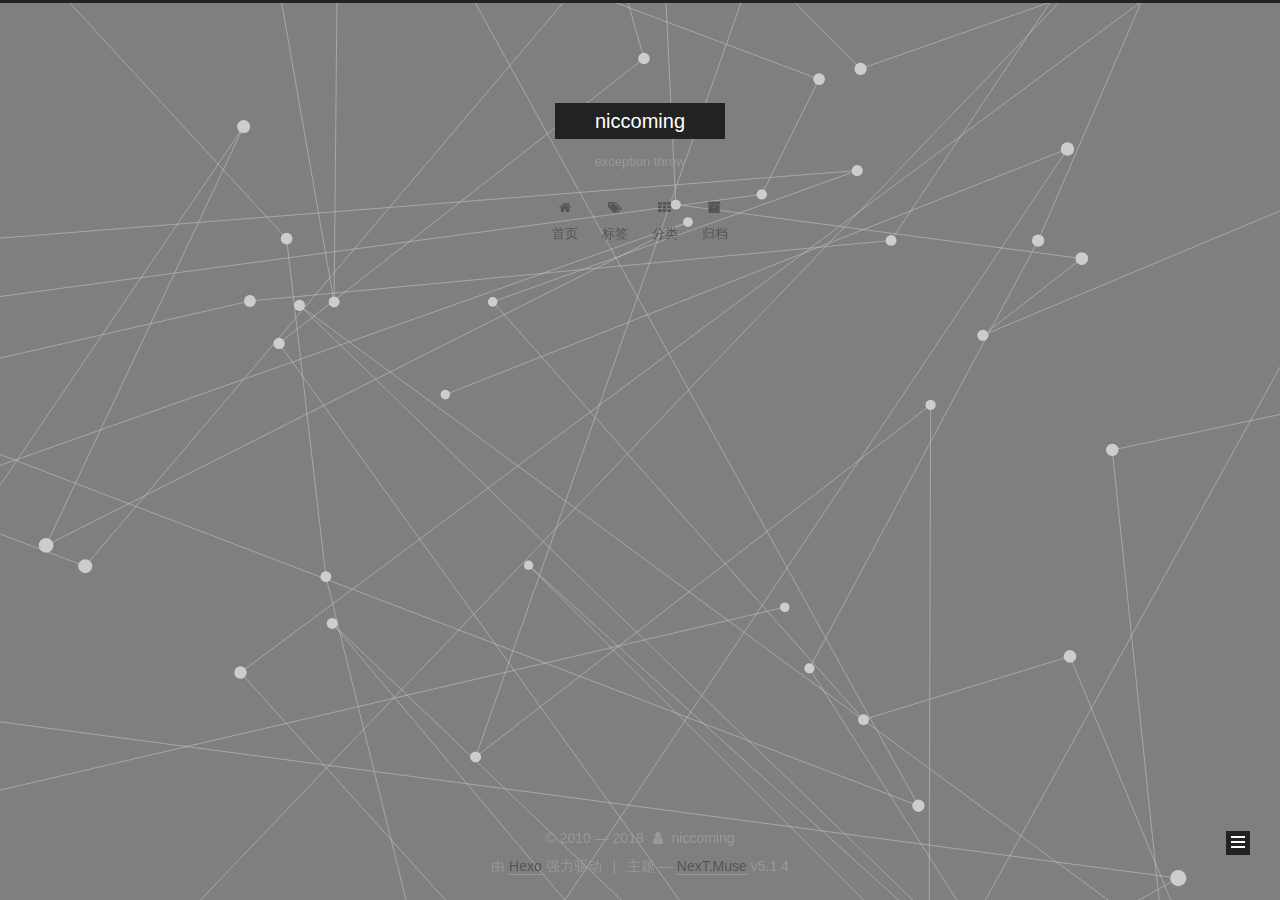
<file: archives/2018/12/index.html>
<!DOCTYPE html>



  


<html class="theme-next muse use-motion" lang="zh-Hans">
<head><meta name="generator" content="Hexo 3.8.0">
  <meta charset="UTF-8">
<meta http-equiv="X-UA-Compatible" content="IE=edge">
<meta name="viewport" content="width=device-width, initial-scale=1, maximum-scale=1">
<meta name="theme-color" content="#222">









<meta http-equiv="Cache-Control" content="no-transform">
<meta http-equiv="Cache-Control" content="no-siteapp">
















  
  
  <link href="/lib/fancybox/source/jquery.fancybox.css?v=2.1.5" rel="stylesheet" type="text/css">







<link href="/lib/font-awesome/css/font-awesome.min.css?v=4.6.2" rel="stylesheet" type="text/css">

<link href="/css/main.css?v=5.1.4" rel="stylesheet" type="text/css">


  <link rel="apple-touch-icon" sizes="180x180" href="/images/apple-touch-icon-next.png?v=5.1.4">


  <link rel="icon" type="image/png" sizes="32x32" href="/images/favicon-32x32-next.png?v=5.1.4">


  <link rel="icon" type="image/png" sizes="16x16" href="/images/favicon-16x16-next.png?v=5.1.4">


  <link rel="mask-icon" href="/images/logo.svg?v=5.1.4" color="#222">





  <meta name="keywords" content="Hexo, NexT">










<meta name="keywords" content="iOS 玩 niccoming 0x8badf00d">
<meta property="og:type" content="website">
<meta property="og:title" content="niccoming">
<meta property="og:url" content="https://niccoming.github.io/archives/2018/12/index.html">
<meta property="og:site_name" content="niccoming">
<meta property="og:locale" content="zh-Hans">
<meta name="twitter:card" content="summary">
<meta name="twitter:title" content="niccoming">



<script type="text/javascript" id="hexo.configurations">
  var NexT = window.NexT || {};
  var CONFIG = {
    root: '/',
    scheme: 'Muse',
    version: '5.1.4',
    sidebar: {"position":"left","display":"post","offset":12,"b2t":false,"scrollpercent":false,"onmobile":false},
    fancybox: true,
    tabs: true,
    motion: {"enable":true,"async":false,"transition":{"post_block":"fadeIn","post_header":"slideDownIn","post_body":"slideDownIn","coll_header":"slideLeftIn","sidebar":"slideUpIn"}},
    duoshuo: {
      userId: '0',
      author: '博主'
    },
    algolia: {
      applicationID: '',
      apiKey: '',
      indexName: '',
      hits: {"per_page":10},
      labels: {"input_placeholder":"Search for Posts","hits_empty":"We didn't find any results for the search: ${query}","hits_stats":"${hits} results found in ${time} ms"}
    }
  };
</script>



  <link rel="canonical" href="https://niccoming.github.io/archives/2018/12/">





  <title>归档 | niccoming</title>
  








</head>

<body itemscope="" itemtype="http://schema.org/WebPage" lang="zh-Hans">

  
  
    
  

  <div class="container sidebar-position-left page-archive">
    <div class="headband"></div>

    <header id="header" class="header" itemscope="" itemtype="http://schema.org/WPHeader">
      <div class="header-inner"><div class="site-brand-wrapper">
  <div class="site-meta ">
    

    <div class="custom-logo-site-title">
      <a href="/" class="brand" rel="start">
        <span class="logo-line-before"><i></i></span>
        <span class="site-title">niccoming</span>
        <span class="logo-line-after"><i></i></span>
      </a>
    </div>
      
        <p class="site-subtitle">exception throw</p>
      
  </div>

  <div class="site-nav-toggle">
    <button>
      <span class="btn-bar"></span>
      <span class="btn-bar"></span>
      <span class="btn-bar"></span>
    </button>
  </div>
</div>

<nav class="site-nav">
  

  
    <ul id="menu" class="menu">
      
        
        <li class="menu-item menu-item-home">
          <a href="/" rel="section">
            
              <i class="menu-item-icon fa fa-fw fa-home"></i> <br>
            
            首页
          </a>
        </li>
      
        
        <li class="menu-item menu-item-tags">
          <a href="/tags/" rel="section">
            
              <i class="menu-item-icon fa fa-fw fa-tags"></i> <br>
            
            标签
          </a>
        </li>
      
        
        <li class="menu-item menu-item-categories">
          <a href="/categories/" rel="section">
            
              <i class="menu-item-icon fa fa-fw fa-th"></i> <br>
            
            分类
          </a>
        </li>
      
        
        <li class="menu-item menu-item-archives">
          <a href="/archives/" rel="section">
            
              <i class="menu-item-icon fa fa-fw fa-archive"></i> <br>
            
            归档
          </a>
        </li>
      

      
    </ul>
  

  
</nav>



 </div>
    </header>

    <main id="main" class="main">
      <div class="main-inner">
        <div class="content-wrap">
          <div id="content" class="content">
            

  
  
  
  <div class="post-block archive">
    <div id="posts" class="posts-collapse">
      <span class="archive-move-on"></span>

      <span class="archive-page-counter">
        
        
        
          
        
        嗯..! 目前共计 1 篇日志。 继续努力。
      </span>

      

        
        
        

        
          
          <div class="collection-title">
            <h1 class="archive-year" id="archive-year-2018">2018</h1>
          </div>
        
        

        

  <article class="post post-type-normal" itemscope="" itemtype="http://schema.org/Article">
    <header class="post-header">

      <h2 class="post-title">
        
            <a class="post-title-link" href="/2018/12/12/hello-world/" itemprop="url">
              
                <span itemprop="name">新站启用</span>
              
            </a>
        
      </h2>

      <div class="post-meta">
        <time class="post-time" itemprop="dateCreated" datetime="2018-12-12T11:00:35+08:00" content="2018-12-12">
          12-12
        </time>
      </div>

    </header>
  </article>



      

    </div>
  </div>
  
  
  

  



          </div>
          


          

        </div>
        
          
  
  <div class="sidebar-toggle">
    <div class="sidebar-toggle-line-wrap">
      <span class="sidebar-toggle-line sidebar-toggle-line-first"></span>
      <span class="sidebar-toggle-line sidebar-toggle-line-middle"></span>
      <span class="sidebar-toggle-line sidebar-toggle-line-last"></span>
    </div>
  </div>

  <aside id="sidebar" class="sidebar">
    
    <div class="sidebar-inner">

      

      

      <section class="site-overview-wrap sidebar-panel sidebar-panel-active">
        <div class="site-overview">
          <div class="site-author motion-element" itemprop="author" itemscope="" itemtype="http://schema.org/Person">
            
              <p class="site-author-name" itemprop="name">niccoming</p>
              <p class="site-description motion-element" itemprop="description"></p>
          </div>

          <nav class="site-state motion-element">

            
              <div class="site-state-item site-state-posts">
              
                <a href="/archives/">
              
                  <span class="site-state-item-count">1</span>
                  <span class="site-state-item-name">日志</span>
                </a>
              </div>
            

            

            

          </nav>

          

          

          
          

          
          

          

        </div>
      </section>

      

      

    </div>
  </aside>


        
      </div>
    </main>

    <footer id="footer" class="footer">
      <div class="footer-inner">
        <div class="copyright">&copy; 2010 &mdash; <span itemprop="copyrightYear">2018</span>
  <span class="with-love">
    <i class="fa fa-user"></i>
  </span>
  <span class="author" itemprop="copyrightHolder">niccoming</span>

  
</div>


  <div class="powered-by">由 <a class="theme-link" target="_blank" href="https://hexo.io">Hexo</a> 强力驱动</div>



  <span class="post-meta-divider">|</span>



  <div class="theme-info">主题 &mdash; <a class="theme-link" target="_blank" href="https://github.com/iissnan/hexo-theme-next">NexT.Muse</a> v5.1.4</div>




        







        
      </div>
    </footer>

    
      <div class="back-to-top">
        <i class="fa fa-arrow-up"></i>
        
      </div>
    

    

  </div>

  

<script type="text/javascript">
  if (Object.prototype.toString.call(window.Promise) !== '[object Function]') {
    window.Promise = null;
  }
</script>









  






  
  







  
  
    <script type="text/javascript" src="/lib/jquery/index.js?v=2.1.3"></script>
  

  
  
    <script type="text/javascript" src="/lib/fastclick/lib/fastclick.min.js?v=1.0.6"></script>
  

  
  
    <script type="text/javascript" src="/lib/jquery_lazyload/jquery.lazyload.js?v=1.9.7"></script>
  

  
  
    <script type="text/javascript" src="/lib/velocity/velocity.min.js?v=1.2.1"></script>
  

  
  
    <script type="text/javascript" src="/lib/velocity/velocity.ui.min.js?v=1.2.1"></script>
  

  
  
    <script type="text/javascript" src="/lib/fancybox/source/jquery.fancybox.pack.js?v=2.1.5"></script>
  

  
  
    <script type="text/javascript" src="/lib/three/three.min.js"></script>
  

  
  
    <script type="text/javascript" src="/lib/three/canvas_lines.min.js"></script>
  


  


  <script type="text/javascript" src="/js/src/utils.js?v=5.1.4"></script>

  <script type="text/javascript" src="/js/src/motion.js?v=5.1.4"></script>



  
  

  

  


  <script type="text/javascript" src="/js/src/bootstrap.js?v=5.1.4"></script>



  


  




	





  





  












  





  

  

  

  
  

  

  

  

</body>
</html>
</file>
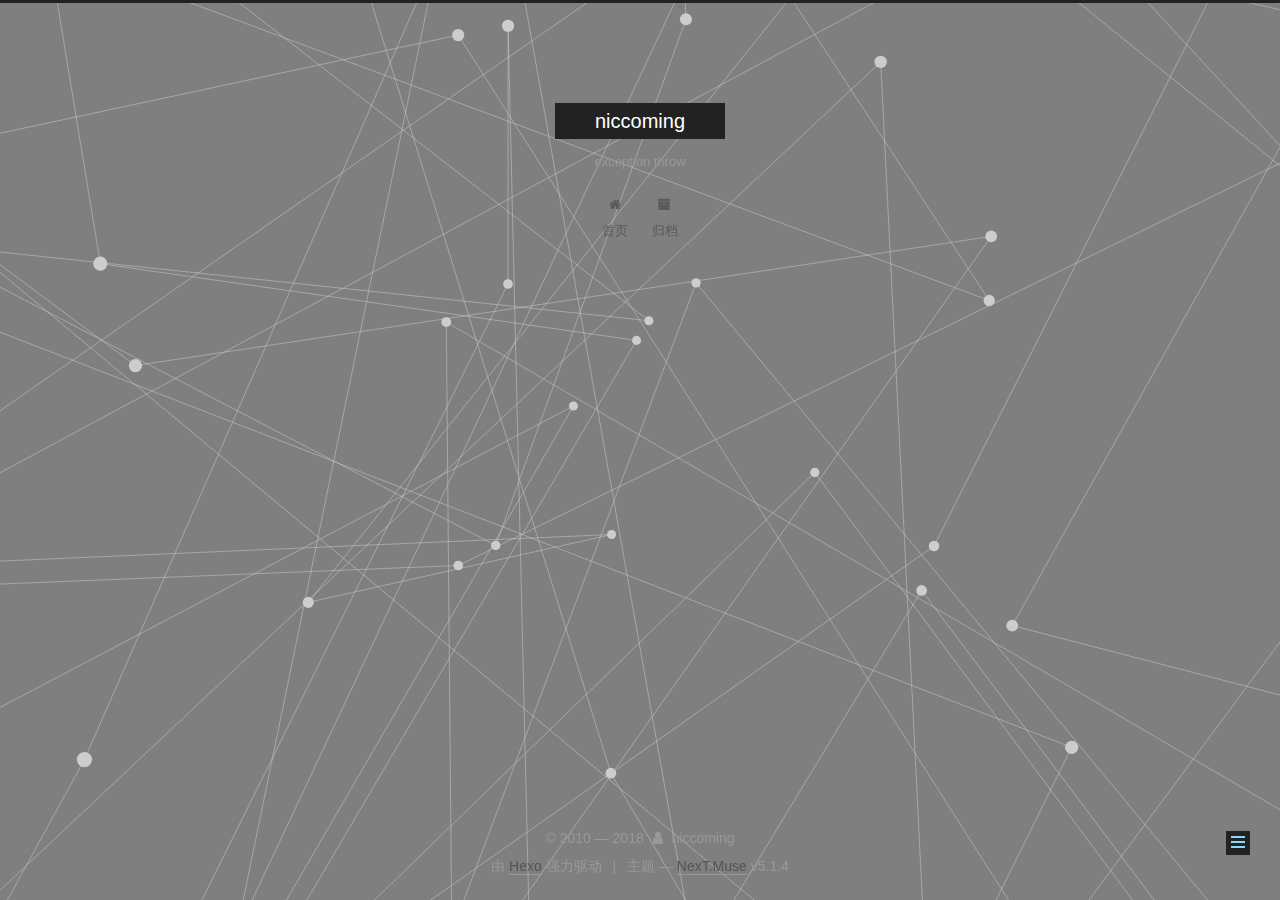
<file: 2018/12/12/hello-world/index.html>
<!DOCTYPE html>



  


<html class="theme-next muse use-motion" lang="zh-Hans">
<head><meta name="generator" content="Hexo 3.8.0">
  <meta charset="UTF-8">
<meta http-equiv="X-UA-Compatible" content="IE=edge">
<meta name="viewport" content="width=device-width, initial-scale=1, maximum-scale=1">
<meta name="theme-color" content="#222">









<meta http-equiv="Cache-Control" content="no-transform">
<meta http-equiv="Cache-Control" content="no-siteapp">
















  
  
  <link href="/lib/fancybox/source/jquery.fancybox.css?v=2.1.5" rel="stylesheet" type="text/css">







<link href="/lib/font-awesome/css/font-awesome.min.css?v=4.6.2" rel="stylesheet" type="text/css">

<link href="/css/main.css?v=5.1.4" rel="stylesheet" type="text/css">


  <link rel="apple-touch-icon" sizes="180x180" href="/images/apple-touch-icon-next.png?v=5.1.4">


  <link rel="icon" type="image/png" sizes="32x32" href="/images/favicon-32x32-next.png?v=5.1.4">


  <link rel="icon" type="image/png" sizes="16x16" href="/images/favicon-16x16-next.png?v=5.1.4">


  <link rel="mask-icon" href="/images/logo.svg?v=5.1.4" color="#222">





  <meta name="keywords" content="Hexo, NexT">










<meta name="description" content="由于之前的站点数据备份丢失, 基于 Hexo 来段新征程, 分享生活过程中遇到的一切琐事 , 分享作为开发者你可能感兴趣的一切 .">
<meta name="keywords" content="iOS 玩 niccoming 0x8badf00d">
<meta property="og:type" content="article">
<meta property="og:title" content="新站启用">
<meta property="og:url" content="https://niccoming.github.io/2018/12/12/hello-world/index.html">
<meta property="og:site_name" content="niccoming">
<meta property="og:description" content="由于之前的站点数据备份丢失, 基于 Hexo 来段新征程, 分享生活过程中遇到的一切琐事 , 分享作为开发者你可能感兴趣的一切 .">
<meta property="og:locale" content="zh-Hans">
<meta property="og:updated_time" content="2018-12-12T04:57:37.578Z">
<meta name="twitter:card" content="summary">
<meta name="twitter:title" content="新站启用">
<meta name="twitter:description" content="由于之前的站点数据备份丢失, 基于 Hexo 来段新征程, 分享生活过程中遇到的一切琐事 , 分享作为开发者你可能感兴趣的一切 .">



<script type="text/javascript" id="hexo.configurations">
  var NexT = window.NexT || {};
  var CONFIG = {
    root: '/',
    scheme: 'Muse',
    version: '5.1.4',
    sidebar: {"position":"left","display":"post","offset":12,"b2t":false,"scrollpercent":false,"onmobile":false},
    fancybox: true,
    tabs: true,
    motion: {"enable":true,"async":false,"transition":{"post_block":"fadeIn","post_header":"slideDownIn","post_body":"slideDownIn","coll_header":"slideLeftIn","sidebar":"slideUpIn"}},
    duoshuo: {
      userId: '0',
      author: '博主'
    },
    algolia: {
      applicationID: '',
      apiKey: '',
      indexName: '',
      hits: {"per_page":10},
      labels: {"input_placeholder":"Search for Posts","hits_empty":"We didn't find any results for the search: ${query}","hits_stats":"${hits} results found in ${time} ms"}
    }
  };
</script>



  <link rel="canonical" href="https://niccoming.github.io/2018/12/12/hello-world/">





  <title>新站启用 | niccoming</title>
  








</head>

<body itemscope="" itemtype="http://schema.org/WebPage" lang="zh-Hans">

  
  
    
  

  <div class="container sidebar-position-left page-post-detail">
    <div class="headband"></div>

    <header id="header" class="header" itemscope="" itemtype="http://schema.org/WPHeader">
      <div class="header-inner"><div class="site-brand-wrapper">
  <div class="site-meta ">
    

    <div class="custom-logo-site-title">
      <a href="/" class="brand" rel="start">
        <span class="logo-line-before"><i></i></span>
        <span class="site-title">niccoming</span>
        <span class="logo-line-after"><i></i></span>
      </a>
    </div>
      
        <p class="site-subtitle">exception throw</p>
      
  </div>

  <div class="site-nav-toggle">
    <button>
      <span class="btn-bar"></span>
      <span class="btn-bar"></span>
      <span class="btn-bar"></span>
    </button>
  </div>
</div>

<nav class="site-nav">
  

  
    <ul id="menu" class="menu">
      
        
        <li class="menu-item menu-item-home">
          <a href="/" rel="section">
            
              <i class="menu-item-icon fa fa-fw fa-home"></i> <br>
            
            首页
          </a>
        </li>
      
        
        <li class="menu-item menu-item-archives">
          <a href="/archives/" rel="section">
            
              <i class="menu-item-icon fa fa-fw fa-archive"></i> <br>
            
            归档
          </a>
        </li>
      

      
    </ul>
  

  
</nav>



 </div>
    </header>

    <main id="main" class="main">
      <div class="main-inner">
        <div class="content-wrap">
          <div id="content" class="content">
            

  <div id="posts" class="posts-expand">
    

  

  
  
  

  <article class="post post-type-normal" itemscope="" itemtype="http://schema.org/Article">
  
  
  
  <div class="post-block">
    <link itemprop="mainEntityOfPage" href="https://niccoming.github.io/2018/12/12/hello-world/">

    <span hidden itemprop="author" itemscope="" itemtype="http://schema.org/Person">
      <meta itemprop="name" content="niccoming">
      <meta itemprop="description" content="">
      <meta itemprop="image" content="/images/avatar.gif">
    </span>

    <span hidden itemprop="publisher" itemscope="" itemtype="http://schema.org/Organization">
      <meta itemprop="name" content="niccoming">
    </span>

    
      <header class="post-header">

        
        
          <h1 class="post-title" itemprop="name headline">新站启用</h1>
        

        <div class="post-meta">
          <span class="post-time">
            
              <span class="post-meta-item-icon">
                <i class="fa fa-calendar-o"></i>
              </span>
              
                <span class="post-meta-item-text">发表于</span>
              
              <time title="创建于" itemprop="dateCreated datePublished" datetime="2018-12-12T11:00:35+08:00">
                2018-12-12
              </time>
            

            

            
          </span>

          

          
            
          

          
          

          

          

          

        </div>
      </header>
    

    
    
    
    <div class="post-body" itemprop="articleBody">

      
      

      
        <p>由于之前的站点数据备份丢失, 基于 Hexo 来段新征程, 分享生活过程中遇到的一切琐事 , 分享作为开发者你可能感兴趣的一切 .</p>

      
    </div>
    
    
    

    

    

    

    <footer class="post-footer">
      

      
      
      

      

      
      
    </footer>
  </div>
  
  
  
  </article>



    <div class="post-spread">
      
    </div>
  </div>


          </div>
          


          

  



        </div>
        
          
  
  <div class="sidebar-toggle">
    <div class="sidebar-toggle-line-wrap">
      <span class="sidebar-toggle-line sidebar-toggle-line-first"></span>
      <span class="sidebar-toggle-line sidebar-toggle-line-middle"></span>
      <span class="sidebar-toggle-line sidebar-toggle-line-last"></span>
    </div>
  </div>

  <aside id="sidebar" class="sidebar">
    
    <div class="sidebar-inner">

      

      

      <section class="site-overview-wrap sidebar-panel sidebar-panel-active">
        <div class="site-overview">
          <div class="site-author motion-element" itemprop="author" itemscope="" itemtype="http://schema.org/Person">
            
              <p class="site-author-name" itemprop="name">niccoming</p>
              <p class="site-description motion-element" itemprop="description"></p>
          </div>

          <nav class="site-state motion-element">

            
              <div class="site-state-item site-state-posts">
              
                <a href="/archives/">
              
                  <span class="site-state-item-count">1</span>
                  <span class="site-state-item-name">日志</span>
                </a>
              </div>
            

            

            

          </nav>

          

          

          
          

          
          

          

        </div>
      </section>

      

      

    </div>
  </aside>


        
      </div>
    </main>

    <footer id="footer" class="footer">
      <div class="footer-inner">
        <div class="copyright">&copy; 2010 &mdash; <span itemprop="copyrightYear">2018</span>
  <span class="with-love">
    <i class="fa fa-user"></i>
  </span>
  <span class="author" itemprop="copyrightHolder">niccoming</span>

  
</div>


  <div class="powered-by">由 <a class="theme-link" target="_blank" href="https://hexo.io">Hexo</a> 强力驱动</div>



  <span class="post-meta-divider">|</span>



  <div class="theme-info">主题 &mdash; <a class="theme-link" target="_blank" href="https://github.com/iissnan/hexo-theme-next">NexT.Muse</a> v5.1.4</div>




        







        
      </div>
    </footer>

    
      <div class="back-to-top">
        <i class="fa fa-arrow-up"></i>
        
      </div>
    

    

  </div>

  

<script type="text/javascript">
  if (Object.prototype.toString.call(window.Promise) !== '[object Function]') {
    window.Promise = null;
  }
</script>









  






  
  







  
  
    <script type="text/javascript" src="/lib/jquery/index.js?v=2.1.3"></script>
  

  
  
    <script type="text/javascript" src="/lib/fastclick/lib/fastclick.min.js?v=1.0.6"></script>
  

  
  
    <script type="text/javascript" src="/lib/jquery_lazyload/jquery.lazyload.js?v=1.9.7"></script>
  

  
  
    <script type="text/javascript" src="/lib/velocity/velocity.min.js?v=1.2.1"></script>
  

  
  
    <script type="text/javascript" src="/lib/velocity/velocity.ui.min.js?v=1.2.1"></script>
  

  
  
    <script type="text/javascript" src="/lib/fancybox/source/jquery.fancybox.pack.js?v=2.1.5"></script>
  

  
  
    <script type="text/javascript" src="/lib/three/three.min.js"></script>
  

  
  
    <script type="text/javascript" src="/lib/three/canvas_lines.min.js"></script>
  


  


  <script type="text/javascript" src="/js/src/utils.js?v=5.1.4"></script>

  <script type="text/javascript" src="/js/src/motion.js?v=5.1.4"></script>



  
  

  
  <script type="text/javascript" src="/js/src/scrollspy.js?v=5.1.4"></script>
<script type="text/javascript" src="/js/src/post-details.js?v=5.1.4"></script>



  


  <script type="text/javascript" src="/js/src/bootstrap.js?v=5.1.4"></script>



  


  




	





  





  












  





  

  

  

  
  

  

  

  

</body>
</html>
</file>
<file: css/main.css>
/* normalize.css v3.0.2 | MIT License | git.io/normalize */
html {
  font-family: sans-serif; /* 1 */
  -ms-text-size-adjust: 100%; /* 2 */
  -webkit-text-size-adjust: 100%; /* 2 */
}
body {
  margin: 0;
}
article,
aside,
details,
figcaption,
figure,
footer,
header,
hgroup,
main,
menu,
nav,
section,
summary {
  display: block;
}
audio,
canvas,
progress,
video {
  display: inline-block; /* 1 */
  vertical-align: baseline; /* 2 */
}
audio:not([controls]) {
  display: none;
  height: 0;
}
[hidden],
template {
  display: none;
}
a {
  background-color: transparent;
}
a:active,
a:hover {
  outline: 0;
}
abbr[title] {
  border-bottom: 1px dotted;
}
b,
strong {
  font-weight: bold;
}
dfn {
  font-style: italic;
}
h1 {
  font-size: 2em;
  margin: 0.67em 0;
}
mark {
  background: #ff0;
  color: #000;
}
small {
  font-size: 80%;
}
sub,
sup {
  font-size: 75%;
  line-height: 0;
  position: relative;
  vertical-align: baseline;
}
sup {
  top: -0.5em;
}
sub {
  bottom: -0.25em;
}
img {
  border: 0;
}
svg:not(:root) {
  overflow: hidden;
}
figure {
  margin: 1em 40px;
}
hr {
  -moz-box-sizing: content-box;
  box-sizing: content-box;
  height: 0;
}
pre {
  overflow: auto;
}
code,
kbd,
pre,
samp {
  font-family: monospace, monospace;
  font-size: 1em;
}
button,
input,
optgroup,
select,
textarea {
  color: inherit; /* 1 */
  font: inherit; /* 2 */
  margin: 0; /* 3 */
}
button {
  overflow: visible;
}
button,
select {
  text-transform: none;
}
button,
html input[type="button"],
input[type="reset"],
input[type="submit"] {
  -webkit-appearance: button; /* 2 */
  cursor: pointer; /* 3 */
}
button[disabled],
html input[disabled] {
  cursor: default;
}
button::-moz-focus-inner,
input::-moz-focus-inner {
  border: 0;
  padding: 0;
}
input {
  line-height: normal;
}
input[type="checkbox"],
input[type="radio"] {
  box-sizing: border-box; /* 1 */
  padding: 0; /* 2 */
}
input[type="number"]::-webkit-inner-spin-button,
input[type="number"]::-webkit-outer-spin-button {
  height: auto;
}
input[type="search"] {
  -webkit-appearance: textfield; /* 1 */
  -moz-box-sizing: content-box;
  -webkit-box-sizing: content-box; /* 2 */
  box-sizing: content-box;
}
input[type="search"]::-webkit-search-cancel-button,
input[type="search"]::-webkit-search-decoration {
  -webkit-appearance: none;
}
fieldset {
  border: 1px solid #c0c0c0;
  margin: 0 2px;
  padding: 0.35em 0.625em 0.75em;
}
legend {
  border: 0; /* 1 */
  padding: 0; /* 2 */
}
textarea {
  overflow: auto;
}
optgroup {
  font-weight: bold;
}
table {
  border-collapse: collapse;
  border-spacing: 0;
}
td,
th {
  padding: 0;
}
::selection {
  background: #262a30;
  color: #fff;
}
body {
  position: relative;
  font-family: 'Lato', "PingFang SC", "Microsoft YaHei", sans-serif;
  font-size: 14px;
  line-height: 2;
  color: #555;
  background: #fff;
}
@media (max-width: 767px) {
  body {
    padding-right: 0 !important;
  }
}
@media (min-width: 768px) and (max-width: 991px) {
  body {
    padding-right: 0 !important;
  }
}
@media (min-width: 1600px) {
  body {
    font-size: 16px;
  }
}
h1,
h2,
h3,
h4,
h5,
h6 {
  margin: 0;
  padding: 0;
  font-weight: bold;
  line-height: 1.5;
  font-family: 'Lato', "PingFang SC", "Microsoft YaHei", sans-serif;
}
h2,
h3,
h4,
h5,
h6 {
  margin: 20px 0 15px;
}
h1 {
  font-size: 22px;
}
@media (max-width: 767px) {
  h1 {
    font-size: 18px;
  }
}
h2 {
  font-size: 20px;
}
@media (max-width: 767px) {
  h2 {
    font-size: 16px;
  }
}
h3 {
  font-size: 18px;
}
@media (max-width: 767px) {
  h3 {
    font-size: 14px;
  }
}
h4 {
  font-size: 16px;
}
@media (max-width: 767px) {
  h4 {
    font-size: 12px;
  }
}
h5 {
  font-size: 14px;
}
@media (max-width: 767px) {
  h5 {
    font-size: 10px;
  }
}
h6 {
  font-size: 12px;
}
@media (max-width: 767px) {
  h6 {
    font-size: 8px;
  }
}
p {
  margin: 0 0 20px 0;
}
a {
  color: #555;
  text-decoration: none;
  outline: none;
  border-bottom: 1px solid #999;
  word-wrap: break-word;
}
a:hover {
  color: #222;
  border-bottom-color: #222;
}
blockquote {
  margin: 0;
  padding: 0;
}
img {
  display: block;
  margin: auto;
  max-width: 100%;
  height: auto;
}
hr {
  margin: 40px 0;
  height: 3px;
  border: none;
  background-color: #ddd;
  background-image: repeating-linear-gradient(-45deg, #fff, #fff 4px, transparent 4px, transparent 8px);
}
blockquote {
  padding: 0 15px;
  color: #666;
  border-left: 4px solid #ddd;
}
blockquote cite::before {
  content: "-";
  padding: 0 5px;
}
dt {
  font-weight: 700;
}
dd {
  margin: 0;
  padding: 0;
}
kbd {
  border: 1px solid #ccc;
  border-radius: 0.2em;
  box-shadow: 0.1em 0.1em 0.2em rgba(0,0,0,0.1);
  background-color: #f9f9f9;
  font-family: inherit;
  background-image: -webkit-linear-gradient(top, #eee, #fff, #eee);
  padding: 0.1em 0.3em;
  white-space: nowrap;
}
.text-left {
  text-align: left;
}
.text-center {
  text-align: center;
}
.text-right {
  text-align: right;
}
.text-justify {
  text-align: justify;
}
.text-nowrap {
  white-space: nowrap;
}
.text-lowercase {
  text-transform: lowercase;
}
.text-uppercase {
  text-transform: uppercase;
}
.text-capitalize {
  text-transform: capitalize;
}
.center-block {
  display: block;
  margin-left: auto;
  margin-right: auto;
}
.clearfix:before,
.clearfix:after {
  content: " ";
  display: table;
}
.clearfix:after {
  clear: both;
}
.pullquote {
  width: 45%;
}
.pullquote.left {
  float: left;
  margin-left: 5px;
  margin-right: 10px;
}
.pullquote.right {
  float: right;
  margin-left: 10px;
  margin-right: 5px;
}
.affix.affix.affix {
  position: fixed;
}
.translation {
  margin-top: -20px;
  font-size: 14px;
  color: #999;
}
.scrollbar-measure {
  width: 100px;
  height: 100px;
  overflow: scroll;
  position: absolute;
  top: -9999px;
}
.use-motion .motion-element {
  opacity: 0;
}
table {
  margin: 20px 0;
  width: 100%;
  border-collapse: collapse;
  border-spacing: 0;
  border: 1px solid #ddd;
  font-size: 14px;
  table-layout: fixed;
  word-wrap: break-all;
}
table>tbody>tr:nth-of-type(odd) {
  background-color: #f9f9f9;
}
table>tbody>tr:hover {
  background-color: #f5f5f5;
}
caption,
th,
td {
  padding: 8px;
  text-align: left;
  vertical-align: middle;
  font-weight: normal;
}
th,
td {
  border-bottom: 3px solid #ddd;
  border-right: 1px solid #eee;
}
th {
  padding-bottom: 10px;
  font-weight: 700;
}
td {
  border-bottom-width: 1px;
}
html,
body {
  height: 100%;
}
.container {
  position: relative;
  min-height: 100%;
}
.header-inner {
  margin: 0 auto;
  padding: 100px 0 70px;
  width: 700px;
}
@media (min-width: 1600px) {
  .container .header-inner {
    width: 900px;
  }
}
.main {
  padding-bottom: 150px;
}
.main-inner {
  margin: 0 auto;
  width: 700px;
}
@media (min-width: 1600px) {
  .container .main-inner {
    width: 900px;
  }
}
.footer {
  position: absolute;
  left: 0;
  bottom: 0;
  width: 100%;
  min-height: 50px;
}
.footer-inner {
  box-sizing: border-box;
  margin: 20px auto;
  width: 700px;
}
@media (min-width: 1600px) {
  .container .footer-inner {
    width: 900px;
  }
}
pre,
.highlight {
  overflow: auto;
  margin: 20px 0;
  padding: 0;
  font-size: 13px;
  color: #fff;
  background: #002451;
  line-height: 1.6;
}
pre,
code {
  font-family: consolas, Menlo, "PingFang SC", "Microsoft YaHei", monospace;
}
code {
  padding: 2px 4px;
  word-wrap: break-word;
  color: #555;
  background: #eee;
  border-radius: 3px;
  font-size: 13px;
}
pre {
  padding: 10px;
}
pre code {
  padding: 0;
  color: #fff;
  background: none;
  text-shadow: none;
}
.highlight {
  border-radius: 1px;
}
.highlight pre {
  border: none;
  margin: 0;
  padding: 10px 0;
}
.highlight table {
  margin: 0;
  width: auto;
  border: none;
}
.highlight td {
  border: none;
  padding: 0;
}
.highlight figcaption {
  font-size: 1em;
  color: #fff;
  line-height: 1em;
  margin-bottom: 1em;
}
.highlight figcaption:before,
.highlight figcaption:after {
  content: " ";
  display: table;
}
.highlight figcaption:after {
  clear: both;
}
.highlight figcaption a {
  float: right;
  color: #fff;
}
.highlight figcaption a:hover {
  border-bottom-color: #fff;
}
.highlight .gutter pre {
  padding-left: 10px;
  padding-right: 10px;
  color: #7285b7;
  text-align: right;
  background-color: #000e20;
}
.highlight .code pre {
  width: 100%;
  padding-left: 10px;
  padding-right: 10px;
  background-color: #002451;
}
.highlight .line {
  height: 20px;
}
.gutter {
  -webkit-user-select: none;
  -moz-user-select: none;
  -ms-user-select: none;
  user-select: none;
}
.gist table {
  width: auto;
}
.gist table td {
  border: none;
}
pre .deletion {
  background: #008000;
}
pre .addition {
  background: #800000;
}
pre .meta {
  color: #ebbbff;
}
pre .comment {
  color: #7285b7;
}
pre .variable,
pre .attribute,
pre .tag,
pre .regexp,
pre .ruby .constant,
pre .xml .tag .title,
pre .xml .pi,
pre .xml .doctype,
pre .html .doctype,
pre .css .id,
pre .css .class,
pre .css .pseudo {
  color: #ff9da4;
}
pre .number,
pre .preprocessor,
pre .built_in,
pre .literal,
pre .params,
pre .constant,
pre .command {
  color: #ffc58f;
}
pre .ruby .class .title,
pre .css .rules .attribute,
pre .string,
pre .value,
pre .inheritance,
pre .header,
pre .ruby .symbol,
pre .xml .cdata,
pre .special,
pre .number,
pre .formula {
  color: #d1f1a9;
}
pre .title,
pre .css .hexcolor {
  color: #9ff;
}
pre .function,
pre .python .decorator,
pre .python .title,
pre .ruby .function .title,
pre .ruby .title .keyword,
pre .perl .sub,
pre .javascript .title,
pre .coffeescript .title {
  color: #bbdaff;
}
pre .keyword,
pre .javascript .function {
  color: #ebbbff;
}
.full-image.full-image.full-image.full-image {
  border: none;
  max-width: 100%;
  width: auto;
  margin: 20px auto 25px;
}
@media (min-width: 992px) {
  .full-image.full-image.full-image.full-image {
    max-width: none;
    width: 110%;
    margin: 25px -5%;
  }
}
.blockquote-center,
.page-home .post-type-quote blockquote,
.page-post-detail .post-type-quote blockquote {
  position: relative;
  margin: 40px 0;
  padding: 0;
  border-left: none;
  text-align: center;
}
.blockquote-center::before,
.page-home .post-type-quote blockquote::before,
.page-post-detail .post-type-quote blockquote::before,
.blockquote-center::after,
.page-home .post-type-quote blockquote::after,
.page-post-detail .post-type-quote blockquote::after {
  position: absolute;
  content: ' ';
  display: block;
  width: 100%;
  height: 24px;
  opacity: 0.2;
  background-repeat: no-repeat;
  background-position: 0 -6px;
  background-size: 22px 22px;
}
.blockquote-center::before,
.page-home .post-type-quote blockquote::before,
.page-post-detail .post-type-quote blockquote::before {
  top: -20px;
  background-image: url("../images/quote-l.svg");
  border-top: 1px solid #ccc;
}
.blockquote-center::after,
.page-home .post-type-quote blockquote::after,
.page-post-detail .post-type-quote blockquote::after {
  bottom: -20px;
  background-image: url("../images/quote-r.svg");
  border-bottom: 1px solid #ccc;
  background-position: 100% 8px;
}
.blockquote-center p,
.page-home .post-type-quote blockquote p,
.page-post-detail .post-type-quote blockquote p,
.blockquote-center div,
.page-home .post-type-quote blockquote div,
.page-post-detail .post-type-quote blockquote div {
  text-align: center;
}
.post .post-body .group-picture img {
  box-sizing: border-box;
  padding: 0 3px;
  border: none;
}
.post .group-picture-row {
  overflow: hidden;
  margin-top: 6px;
}
.post .group-picture-row:first-child {
  margin-top: 0;
}
.post .group-picture-column {
  float: left;
}
.page-post-detail .post-body .group-picture-column {
  float: none;
  margin-top: 10px;
  width: auto !important;
}
.page-post-detail .post-body .group-picture-column img {
  margin: 0 auto;
}
.page-archive .group-picture-container {
  overflow: hidden;
}
.page-archive .group-picture-row {
  float: left;
}
.page-archive .group-picture-row:first-child {
  margin-top: 6px;
}
.page-archive .group-picture-column {
  max-width: 150px;
  max-height: 150px;
}
.post-body .note {
  position: relative;
  padding: 15px;
  margin-bottom: 20px;
  border: 1px solid #eee;
  border-left-width: 5px;
  border-radius: 3px;
}
.post-body .note h2,
.post-body .note h3,
.post-body .note h4,
.post-body .note h5,
.post-body .note h6 {
  margin-top: 0;
  margin-bottom: 0;
  border-bottom: initial;
  padding-top: 0 !important;
}
.post-body .note p:first-child,
.post-body .note ul:first-child,
.post-body .note ol:first-child,
.post-body .note table:first-child,
.post-body .note pre:first-child,
.post-body .note blockquote:first-child {
  margin-top: 0;
}
.post-body .note p:last-child,
.post-body .note ul:last-child,
.post-body .note ol:last-child,
.post-body .note table:last-child,
.post-body .note pre:last-child,
.post-body .note blockquote:last-child {
  margin-bottom: 0;
}
.post-body .note.default {
  border-left-color: #777;
}
.post-body .note.default h2,
.post-body .note.default h3,
.post-body .note.default h4,
.post-body .note.default h5,
.post-body .note.default h6 {
  color: #777;
}
.post-body .note.primary {
  border-left-color: #6f42c1;
}
.post-body .note.primary h2,
.post-body .note.primary h3,
.post-body .note.primary h4,
.post-body .note.primary h5,
.post-body .note.primary h6 {
  color: #6f42c1;
}
.post-body .note.info {
  border-left-color: #428bca;
}
.post-body .note.info h2,
.post-body .note.info h3,
.post-body .note.info h4,
.post-body .note.info h5,
.post-body .note.info h6 {
  color: #428bca;
}
.post-body .note.success {
  border-left-color: #5cb85c;
}
.post-body .note.success h2,
.post-body .note.success h3,
.post-body .note.success h4,
.post-body .note.success h5,
.post-body .note.success h6 {
  color: #5cb85c;
}
.post-body .note.warning {
  border-left-color: #f0ad4e;
}
.post-body .note.warning h2,
.post-body .note.warning h3,
.post-body .note.warning h4,
.post-body .note.warning h5,
.post-body .note.warning h6 {
  color: #f0ad4e;
}
.post-body .note.danger {
  border-left-color: #d9534f;
}
.post-body .note.danger h2,
.post-body .note.danger h3,
.post-body .note.danger h4,
.post-body .note.danger h5,
.post-body .note.danger h6 {
  color: #d9534f;
}
.post-body .label {
  display: inline;
  padding: 0 2px;
  white-space: nowrap;
}
.post-body .label.default {
  background-color: #f0f0f0;
}
.post-body .label.primary {
  background-color: #efe6f7;
}
.post-body .label.info {
  background-color: #e5f2f8;
}
.post-body .label.success {
  background-color: #e7f4e9;
}
.post-body .label.warning {
  background-color: #fcf6e1;
}
.post-body .label.danger {
  background-color: #fae8eb;
}
.post-body .tabs {
  position: relative;
  display: block;
  margin-bottom: 20px;
  padding-top: 10px;
}
.post-body .tabs ul.nav-tabs {
  margin: 0;
  padding: 0;
  display: flex;
  margin-bottom: -1px;
}
@media (max-width: 413px) {
  .post-body .tabs ul.nav-tabs {
    display: block;
    margin-bottom: 5px;
  }
}
.post-body .tabs ul.nav-tabs li.tab {
  list-style-type: none !important;
  margin: 0 0.25em 0 0;
  border-top: 3px solid transparent;
  border-left: 1px solid transparent;
  border-right: 1px solid transparent;
}
@media (max-width: 413px) {
  .post-body .tabs ul.nav-tabs li.tab {
    margin: initial;
    border-top: 1px solid transparent;
    border-left: 3px solid transparent;
    border-right: 1px solid transparent;
    border-bottom: 1px solid transparent;
  }
}
.post-body .tabs ul.nav-tabs li.tab a {
  outline: 0;
  border-bottom: initial;
  display: block;
  line-height: 1.8em;
  padding: 0.25em 0.75em;
  transition-duration: 0.2s;
  transition-timing-function: ease-out;
  transition-delay: 0s;
}
.post-body .tabs ul.nav-tabs li.tab a i {
  width: 1.285714285714286em;
}
.post-body .tabs ul.nav-tabs li.tab.active {
  border-top: 3px solid #fc6423;
  border-left: 1px solid #ddd;
  border-right: 1px solid #ddd;
  background-color: #fff;
}
@media (max-width: 413px) {
  .post-body .tabs ul.nav-tabs li.tab.active {
    border-top: 1px solid #ddd;
    border-left: 3px solid #fc6423;
    border-right: 1px solid #ddd;
    border-bottom: 1px solid #ddd;
  }
}
.post-body .tabs ul.nav-tabs li.tab.active a {
  cursor: default;
  color: #555;
}
.post-body .tabs .tab-content {
  background-color: #fff;
}
.post-body .tabs .tab-content .tab-pane {
  border: 1px solid #ddd;
  padding: 20px 20px 0 20px;
}
.post-body .tabs .tab-content .tab-pane:not(.active) {
  display: none !important;
}
.post-body .tabs .tab-content .tab-pane.active {
  display: block !important;
}
.btn {
  display: inline-block;
  padding: 0 20px;
  font-size: 14px;
  color: #fff;
  background: #222;
  border: 2px solid #222;
  text-decoration: none;
  border-radius: 0;
  transition-property: background-color;
  transition-duration: 0.2s;
  transition-timing-function: ease-in-out;
  transition-delay: 0s;
  line-height: 2;
}
.btn:hover {
  border-color: #222;
  color: #222;
  background: #fff;
}
.btn +.btn {
  margin: 0 0 8px 8px;
}
.btn .fa-fw {
  width: 1.285714285714286em;
  text-align: left;
}
.btn-bar {
  display: block;
  width: 22px;
  height: 2px;
  background: #555;
  border-radius: 1px;
}
.btn-bar+.btn-bar {
  margin-top: 4px;
}
.pagination {
  margin: 120px 0 40px;
  text-align: center;
  border-top: 1px solid #eee;
}
.page-number-basic,
.pagination .prev,
.pagination .next,
.pagination .page-number,
.pagination .space {
  display: inline-block;
  position: relative;
  top: -1px;
  margin: 0 10px;
  padding: 0 11px;
}
@media (max-width: 767px) {
  .page-number-basic,
  .pagination .prev,
  .pagination .next,
  .pagination .page-number,
  .pagination .space {
    margin: 0 5px;
  }
}
.pagination .prev,
.pagination .next,
.pagination .page-number {
  border-bottom: 0;
  border-top: 1px solid #eee;
  transition-property: border-color;
  transition-duration: 0.2s;
  transition-timing-function: ease-in-out;
  transition-delay: 0s;
}
.pagination .prev:hover,
.pagination .next:hover,
.pagination .page-number:hover {
  border-top-color: #222;
}
.pagination .space {
  padding: 0;
  margin: 0;
}
.pagination .prev {
  margin-left: 0;
}
.pagination .next {
  margin-right: 0;
}
.pagination .page-number.current {
  color: #fff;
  background: #ccc;
  border-top-color: #ccc;
}
@media (max-width: 767px) {
  .pagination {
    border-top: none;
  }
  .pagination .prev,
  .pagination .next,
  .pagination .page-number {
    margin-bottom: 10px;
    border-top: 0;
    border-bottom: 1px solid #eee;
    padding: 0 10px;
  }
  .pagination .prev:hover,
  .pagination .next:hover,
  .pagination .page-number:hover {
    border-bottom-color: #222;
  }
}
.comments {
  margin: 60px 20px 0;
}
.tag-cloud {
  text-align: center;
}
.tag-cloud a {
  display: inline-block;
  margin: 10px;
}
.back-to-top {
  box-sizing: border-box;
  position: fixed;
  bottom: -100px;
  right: 30px;
  z-index: 1050;
  padding: 0 6px;
  width: 24px;
  background: #222;
  font-size: 12px;
  opacity: 1;
  color: #fff;
  cursor: pointer;
  text-align: center;
  -webkit-transform: translateZ(0);
  transition-property: bottom;
  transition-duration: 0.2s;
  transition-timing-function: ease-in-out;
  transition-delay: 0s;
}
@media (min-width: 768px) and (max-width: 991px) {
  .back-to-top {
    display: none !important;
  }
}
@media (max-width: 767px) {
  .back-to-top {
    display: none !important;
  }
}
.back-to-top.back-to-top-on {
  bottom: 19px;
}
.header {
  background: transparent;
}
.header-inner {
  position: relative;
}
.headband {
  height: 3px;
  background: #222;
}
.site-meta {
  margin: 0;
  text-align: center;
}
@media (max-width: 767px) {
  .site-meta {
    text-align: center;
  }
}
.brand {
  position: relative;
  display: inline-block;
  padding: 0 40px;
  color: #fff;
  background: #222;
  border-bottom: none;
}
.brand:hover {
  color: #fff;
}
.logo {
  display: inline-block;
  margin-right: 5px;
  line-height: 36px;
  vertical-align: top;
}
.site-title {
  display: inline-block;
  vertical-align: top;
  line-height: 36px;
  font-size: 20px;
  font-weight: normal;
  font-family: 'Lato', "PingFang SC", "Microsoft YaHei", sans-serif;
}
.site-subtitle {
  margin-top: 10px;
  font-size: 13px;
  color: #999;
}
.use-motion .brand {
  opacity: 0;
}
.use-motion .logo,
.use-motion .site-title,
.use-motion .site-subtitle {
  opacity: 0;
  position: relative;
  top: -10px;
}
.site-nav-toggle {
  display: none;
  position: absolute;
  top: 10px;
  left: 10px;
}
@media (max-width: 767px) {
  .site-nav-toggle {
    display: block;
  }
}
.site-nav-toggle button {
  margin-top: 2px;
  padding: 9px 10px;
  background: transparent;
  border: none;
}
@media (max-width: 767px) {
  .site-nav {
    display: none;
    margin: 0 -10px;
    padding: 0 10px;
    clear: both;
    border-top: 1px solid #ddd;
  }
}
@media (min-width: 768px) and (max-width: 991px) {
  .site-nav {
    display: block !important;
  }
}
@media (min-width: 992px) {
  .site-nav {
    display: block !important;
  }
}
.menu {
  margin-top: 20px;
  padding-left: 0;
  text-align: center;
}
.menu .menu-item {
  display: inline-block;
  margin: 0 10px;
  list-style: none;
}
@media screen and (max-width: 767px) {
  .menu .menu-item {
    margin-top: 10px;
  }
}
.menu .menu-item a {
  display: block;
  font-size: 13px;
  line-height: inherit;
  border-bottom: 1px solid transparent;
  transition-property: border-color;
  transition-duration: 0.2s;
  transition-timing-function: ease-in-out;
  transition-delay: 0s;
}
.menu .menu-item a:hover {
  border-bottom-color: #222;
}
.menu .menu-item .fa {
  margin-right: 5px;
}
.use-motion .menu-item {
  opacity: 0;
}
.post-body {
  font-family: 'Lato', "PingFang SC", "Microsoft YaHei", sans-serif;
}
@media (max-width: 767px) {
  .post-body {
    word-break: break-word;
  }
}
.post-body .fancybox img {
  display: block !important;
  margin: 0 auto;
  cursor: pointer;
  cursor: zoom-in;
  cursor: -webkit-zoom-in;
}
.post-body .image-caption,
.post-body .figure .caption {
  margin: -20px auto 15px;
  text-align: center;
  font-size: 14px;
  color: #999;
  font-weight: bold;
  line-height: 1;
}
.post-sticky-flag {
  display: inline-block;
  font-size: 16px;
  -ms-transform: rotate(30deg);
  -webkit-transform: rotate(30deg);
  -moz-transform: rotate(30deg);
  -ms-transform: rotate(30deg);
  -o-transform: rotate(30deg);
  transform: rotate(30deg);
}
.use-motion .post-block,
.use-motion .pagination,
.use-motion .comments {
  opacity: 0;
}
.use-motion .post-header {
  opacity: 0;
}
.use-motion .post-body {
  opacity: 0;
}
.use-motion .collection-title {
  opacity: 0;
}
.posts-expand {
  padding-top: 40px;
}
@media (max-width: 767px) {
  .posts-expand {
    margin: 0 20px;
  }
  .post-body pre .gutter pre {
    padding-right: 10px;
  }
  .post-body .highlight {
    margin-left: 0px;
    margin-right: 0px;
    padding: 0;
  }
  .post-body .highlight .gutter pre {
    padding-right: 10px;
  }
}
@media (min-width: 992px) {
  .posts-expand .post-body {
    text-align: justify;
  }
}
.posts-expand .post-body h2,
.posts-expand .post-body h3,
.posts-expand .post-body h4,
.posts-expand .post-body h5,
.posts-expand .post-body h6 {
  padding-top: 10px;
}
.posts-expand .post-body h2 .header-anchor,
.posts-expand .post-body h3 .header-anchor,
.posts-expand .post-body h4 .header-anchor,
.posts-expand .post-body h5 .header-anchor,
.posts-expand .post-body h6 .header-anchor {
  float: right;
  margin-left: 10px;
  color: #ccc;
  border-bottom-style: none;
  visibility: hidden;
}
.posts-expand .post-body h2 .header-anchor:hover,
.posts-expand .post-body h3 .header-anchor:hover,
.posts-expand .post-body h4 .header-anchor:hover,
.posts-expand .post-body h5 .header-anchor:hover,
.posts-expand .post-body h6 .header-anchor:hover {
  color: inherit;
}
.posts-expand .post-body h2:hover .header-anchor,
.posts-expand .post-body h3:hover .header-anchor,
.posts-expand .post-body h4:hover .header-anchor,
.posts-expand .post-body h5:hover .header-anchor,
.posts-expand .post-body h6:hover .header-anchor {
  visibility: visible;
}
.posts-expand .post-body ul li {
  list-style: circle;
}
.posts-expand .post-body img {
  box-sizing: border-box;
  margin: auto;
  padding: 3px;
  border: 1px solid #ddd;
}
.posts-expand .post-body .fancybox img {
  margin: 0 auto 25px;
}
@media (max-width: 767px) {
  .posts-collapse {
    margin: 0 20px;
  }
  .posts-collapse .post-title,
  .posts-collapse .post-meta {
    display: block;
    width: auto;
    text-align: left;
  }
}
.posts-collapse {
  position: relative;
  z-index: 1010;
  margin-left: 55px;
}
.posts-collapse::after {
  content: " ";
  position: absolute;
  top: 20px;
  left: 0;
  margin-left: -2px;
  width: 4px;
  height: 100%;
  background: #f5f5f5;
  z-index: -1;
}
@media (max-width: 767px) {
  .posts-collapse {
    margin: 0 20px;
  }
}
.posts-collapse .collection-title {
  position: relative;
  margin: 60px 0;
}
.posts-collapse .collection-title h1,
.posts-collapse .collection-title h2 {
  margin-left: 20px;
}
.posts-collapse .collection-title small {
  color: #bbb;
  margin-left: 5px;
}
.posts-collapse .collection-title::before {
  content: " ";
  position: absolute;
  left: 0;
  top: 50%;
  margin-left: -4px;
  margin-top: -4px;
  width: 8px;
  height: 8px;
  background: #bbb;
  border-radius: 50%;
}
.posts-collapse .post {
  margin: 30px 0;
}
.posts-collapse .post-header {
  position: relative;
  transition-duration: 0.2s;
  transition-timing-function: ease-in-out;
  transition-delay: 0s;
  transition-property: border;
  border-bottom: 1px dashed #ccc;
}
.posts-collapse .post-header::before {
  content: " ";
  position: absolute;
  left: 0;
  top: 12px;
  width: 6px;
  height: 6px;
  margin-left: -4px;
  background: #bbb;
  border-radius: 50%;
  border: 1px solid #fff;
  transition-duration: 0.2s;
  transition-timing-function: ease-in-out;
  transition-delay: 0s;
  transition-property: background;
}
.posts-collapse .post-header:hover {
  border-bottom-color: #666;
}
.posts-collapse .post-header:hover::before {
  background: #222;
}
.posts-collapse .post-meta {
  position: absolute;
  font-size: 12px;
  left: 20px;
  top: 5px;
}
.posts-collapse .post-comments-count {
  display: none;
}
.posts-collapse .post-title {
  margin-left: 60px;
  font-size: 16px;
  font-weight: normal;
  line-height: inherit;
}
.posts-collapse .post-title::after {
  margin-left: 3px;
  opacity: 0.6;
}
.posts-collapse .post-title a {
  color: #666;
  border-bottom: none;
}
.page-home .post-type-quote .post-header,
.page-post-detail .post-type-quote .post-header,
.page-home .post-type-quote .post-tags,
.page-post-detail .post-type-quote .post-tags {
  display: none;
}
.posts-expand .post-title {
  text-align: center;
  word-break: break-word;
  font-weight: 400;
}
.posts-expand .post-title-link {
  display: inline-block;
  position: relative;
  color: #555;
  border-bottom: none;
  line-height: 1.2;
  vertical-align: top;
}
.posts-expand .post-title-link::before {
  content: "";
  position: absolute;
  width: 100%;
  height: 2px;
  bottom: 0;
  left: 0;
  background-color: #000;
  visibility: hidden;
  -webkit-transform: scaleX(0);
  -moz-transform: scaleX(0);
  -ms-transform: scaleX(0);
  -o-transform: scaleX(0);
  transform: scaleX(0);
  transition-duration: 0.2s;
  transition-timing-function: ease-in-out;
  transition-delay: 0s;
}
.posts-expand .post-title-link:hover::before {
  visibility: visible;
  -webkit-transform: scaleX(1);
  -moz-transform: scaleX(1);
  -ms-transform: scaleX(1);
  -o-transform: scaleX(1);
  transform: scaleX(1);
}
.posts-expand .post-title-link .fa {
  font-size: 16px;
}
.posts-expand .post-meta {
  margin: 3px 0 60px 0;
  color: #999;
  font-family: 'Lato', "PingFang SC", "Microsoft YaHei", sans-serif;
  font-size: 12px;
  text-align: center;
}
.posts-expand .post-meta .post-category-list {
  display: inline-block;
  margin: 0;
  padding: 3px;
}
.posts-expand .post-meta .post-category-list-link {
  color: #999;
}
.posts-expand .post-meta .post-description {
  font-size: 14px;
  margin-top: 2px;
}
.post-meta-divider {
  margin: 0 0.5em;
}
.post-meta-item-icon {
  margin-right: 3px;
}
@media (min-width: 768px) and (max-width: 991px) {
  .post-meta-item-icon {
    display: inline-block;
  }
}
@media (max-width: 767px) {
  .post-meta-item-icon {
    display: inline-block;
  }
}
@media (min-width: 768px) and (max-width: 991px) {
  .post-meta-item-text {
    display: none;
  }
}
@media (max-width: 767px) {
  .post-meta-item-text {
    display: none;
  }
}
@media (max-width: 767px) {
  .posts-expand .post-comments-count {
    display: none;
  }
}
.post-button {
  margin-top: 40px;
}
.posts-expand .post-tags {
  margin-top: 40px;
  text-align: center;
}
.posts-expand .post-tags a {
  display: inline-block;
  margin-right: 10px;
  font-size: 13px;
}
.post-nav {
  display: table;
  margin-top: 15px;
  width: 100%;
  border-top: 1px solid #eee;
}
.post-nav-divider {
  display: table-cell;
  width: 10%;
}
.post-nav-item {
  display: table-cell;
  padding: 10px 0 0 0;
  width: 45%;
  vertical-align: top;
}
.post-nav-item a {
  position: relative;
  display: block;
  line-height: 25px;
  font-size: 14px;
  color: #555;
  border-bottom: none;
}
.post-nav-item a:hover {
  color: #222;
  border-bottom: none;
}
.post-nav-item a:active {
  top: 2px;
}
.post-nav-item .fa {
  position: absolute;
  top: 8px;
  left: 0;
  font-size: 12px;
}
.post-nav-next a {
  padding-left: 15px;
}
.post-nav-prev {
  text-align: right;
}
.post-nav-prev a {
  padding-right: 15px;
}
.post-nav-prev .fa {
  right: 0;
  left: auto;
}
.posts-expand .post-eof {
  display: block;
  margin: 80px auto 60px;
  width: 8%;
  height: 1px;
  background: #ccc;
  text-align: center;
}
.post:last-child .post-eof.post-eof.post-eof {
  display: none;
}
.post-gallery {
  display: table;
  table-layout: fixed;
  width: 100%;
  border-collapse: separate;
}
.post-gallery-row {
  display: table-row;
}
.post-gallery .post-gallery-img {
  display: table-cell;
  text-align: center;
  vertical-align: middle;
  border: none;
}
.post-gallery .post-gallery-img img {
  max-width: 100%;
  max-height: 100%;
  border: none;
}
.fancybox-close,
.fancybox-close:hover {
  border: none;
}
.rtl.post-body p,
.rtl.post-body a,
.rtl.post-body h1,
.rtl.post-body h2,
.rtl.post-body h3,
.rtl.post-body h4,
.rtl.post-body h5,
.rtl.post-body h6,
.rtl.post-body li,
.rtl.post-body ul,
.rtl.post-body ol {
  direction: rtl;
  font-family: UKIJ Ekran;
}
.rtl.post-title {
  font-family: UKIJ Ekran;
}
.sidebar {
  position: fixed;
  right: 0;
  top: 0;
  bottom: 0;
  width: 0;
  z-index: 1040;
  box-shadow: inset 0 2px 6px #000;
  background: #222;
  -webkit-transform: translateZ(0);
}
.sidebar a {
  color: #999;
  border-bottom-color: #555;
}
.sidebar a:hover {
  color: #eee;
}
@media (min-width: 768px) and (max-width: 991px) {
  .sidebar {
    display: none !important;
  }
}
@media (max-width: 767px) {
  .sidebar {
    display: none !important;
  }
}
.sidebar-inner {
  position: relative;
  padding: 20px 10px;
  color: #999;
  text-align: center;
}
.site-overview-wrap {
  overflow: hidden;
}
.site-overview {
  overflow-y: auto;
  overflow-x: hidden;
}
.sidebar-toggle {
  position: fixed;
  right: 30px;
  bottom: 45px;
  width: 14px;
  height: 14px;
  padding: 5px;
  background: #222;
  line-height: 0;
  z-index: 1050;
  cursor: pointer;
  -webkit-transform: translateZ(0);
}
@media (min-width: 768px) and (max-width: 991px) {
  .sidebar-toggle {
    display: none !important;
  }
}
@media (max-width: 767px) {
  .sidebar-toggle {
    display: none !important;
  }
}
.sidebar-toggle-line {
  position: relative;
  display: inline-block;
  vertical-align: top;
  height: 2px;
  width: 100%;
  background: #fff;
  margin-top: 3px;
}
.sidebar-toggle-line:first-child {
  margin-top: 0;
}
.site-author-image {
  display: block;
  margin: 0 auto;
  padding: 2px;
  max-width: 96px;
  height: auto;
  border: 2px solid #333;
}
.site-author-name {
  margin: 5px 0 0;
  text-align: center;
  color: #f5f5f5;
  font-weight: normal;
}
.site-description {
  margin-top: 5px;
  text-align: center;
  font-size: 14px;
  color: #999;
}
.site-state {
  overflow: hidden;
  line-height: 1.4;
  white-space: nowrap;
  text-align: center;
}
.site-state-item {
  display: inline-block;
  padding: 0 15px;
  border-left: 1px solid #333;
}
.site-state-item:first-child {
  border-left: none;
}
.site-state-item a {
  border-bottom: none;
}
.site-state-item-count {
  display: block;
  text-align: center;
  color: inherit;
  font-weight: 600;
  font-size: 18px;
}
.site-state-item-name {
  font-size: 13px;
  color: inherit;
}
.feed-link {
  margin-top: 20px;
}
.feed-link a {
  display: inline-block;
  padding: 0 15px;
  color: #fc6423;
  border: 1px solid #fc6423;
  border-radius: 4px;
}
.feed-link a i {
  color: #fc6423;
  font-size: 14px;
}
.feed-link a:hover {
  color: #fff;
  background: #fc6423;
}
.feed-link a:hover i {
  color: #fff;
}
.links-of-author {
  margin-top: 20px;
}
.links-of-author a {
  display: inline-block;
  vertical-align: middle;
  margin-right: 10px;
  margin-bottom: 10px;
  border-bottom-color: #555;
  font-size: 13px;
}
.links-of-author a:before {
  display: inline-block;
  vertical-align: middle;
  margin-right: 3px;
  content: " ";
  width: 4px;
  height: 4px;
  border-radius: 50%;
  background: #396c0b;
}
.links-of-blogroll {
  font-size: 13px;
}
.links-of-blogroll-title {
  margin-top: 20px;
  font-size: 14px;
  font-weight: 600;
}
.links-of-blogroll-list {
  margin: 0;
  padding: 0;
  list-style: none;
}
.links-of-blogroll-item {
  padding: 2px 10px;
}
.links-of-blogroll-item a {
  max-width: 280px;
  box-sizing: border-box;
  display: inline-block;
  overflow: hidden;
  white-space: nowrap;
  text-overflow: ellipsis;
}
.sidebar-nav {
  margin: 0 0 20px;
  padding-left: 0;
}
.sidebar-nav li {
  display: inline-block;
  cursor: pointer;
  border-bottom: 1px solid transparent;
  font-size: 14px;
  color: #555;
}
.sidebar-nav li:hover {
  color: #f5f5f5;
}
.page-post-detail .sidebar-nav-toc {
  padding: 0 5px;
}
.page-post-detail .sidebar-nav-overview {
  margin-left: 10px;
}
.sidebar-nav .sidebar-nav-active {
  color: #87daff;
  border-bottom-color: #87daff;
}
.sidebar-nav .sidebar-nav-active:hover {
  color: #87daff;
}
.sidebar-panel {
  display: none;
}
.sidebar-panel-active {
  display: block;
}
.post-toc-empty {
  font-size: 14px;
  color: #666;
}
.post-toc-wrap {
  overflow: hidden;
}
.post-toc {
  overflow: auto;
}
.post-toc ol {
  margin: 0;
  padding: 0 2px 5px 10px;
  text-align: left;
  list-style: none;
  font-size: 14px;
}
.post-toc ol > ol {
  padding-left: 0;
}
.post-toc ol a {
  transition-duration: 0.2s;
  transition-timing-function: ease-in-out;
  transition-delay: 0s;
  transition-property: all;
  color: #999;
  border-bottom-color: #555;
}
.post-toc ol a:hover {
  color: #ccc;
  border-bottom-color: #ccc;
}
.post-toc .nav-item {
  overflow: hidden;
  text-overflow: ellipsis;
  text-align: justify;
  white-space: nowrap;
  line-height: 1.8;
}
.post-toc .nav .nav-child {
  display: none;
}
.post-toc .nav .active > .nav-child {
  display: block;
}
.post-toc .nav .active-current > .nav-child {
  display: block;
}
.post-toc .nav .active-current > .nav-child > .nav-item {
  display: block;
}
.post-toc .nav .active > a {
  color: #87daff;
  border-bottom-color: #87daff;
}
.post-toc .nav .active-current > a {
  color: #87daff;
}
.post-toc .nav .active-current > a:hover {
  color: #87daff;
}
.footer {
  font-size: 14px;
  color: #999;
}
.footer img {
  border: none;
}
.footer-inner {
  text-align: center;
}
.with-love {
  display: inline-block;
  margin: 0 5px;
}
.powered-by,
.theme-info {
  display: inline-block;
}
.cc-license {
  margin-top: 10px;
  text-align: center;
}
.cc-license .cc-opacity {
  opacity: 0.7;
  border-bottom: none;
}
.cc-license .cc-opacity:hover {
  opacity: 0.9;
}
.cc-license img {
  display: inline-block;
}
.theme-next #ds-thread #ds-reset {
  color: #555;
}
.theme-next #ds-thread #ds-reset .ds-replybox {
  margin-bottom: 30px;
}
.theme-next #ds-thread #ds-reset .ds-replybox .ds-avatar,
.theme-next #ds-reset .ds-avatar img {
  box-shadow: none;
}
.theme-next #ds-thread #ds-reset .ds-textarea-wrapper {
  border-color: #c7d4e1;
  background: none;
  border-top-right-radius: 3px;
  border-top-left-radius: 3px;
}
.theme-next #ds-thread #ds-reset .ds-textarea-wrapper textarea {
  height: 60px;
}
.theme-next #ds-reset .ds-rounded-top {
  border-radius: 0;
}
.theme-next #ds-thread #ds-reset .ds-post-toolbar {
  box-sizing: border-box;
  border: 1px solid #c7d4e1;
  background: #f6f8fa;
}
.theme-next #ds-thread #ds-reset .ds-post-options {
  height: 40px;
  border: none;
  background: none;
}
.theme-next #ds-thread #ds-reset .ds-toolbar-buttons {
  top: 11px;
}
.theme-next #ds-thread #ds-reset .ds-sync {
  top: 5px;
}
.theme-next #ds-thread #ds-reset .ds-post-button {
  top: 4px;
  right: 5px;
  width: 90px;
  height: 30px;
  border: 1px solid #c5ced7;
  border-radius: 3px;
  background-image: linear-gradient(#fbfbfc, #f5f7f9);
  color: #60676d;
}
.theme-next #ds-thread #ds-reset .ds-post-button:hover {
  background-position: 0 -30px;
  color: #60676d;
}
.theme-next #ds-thread #ds-reset .ds-comments-info {
  padding: 10px 0;
}
.theme-next #ds-thread #ds-reset .ds-sort {
  display: none;
}
.theme-next #ds-thread #ds-reset li.ds-tab a.ds-current {
  border: none;
  background: #f6f8fa;
  color: #60676d;
}
.theme-next #ds-thread #ds-reset li.ds-tab a.ds-current:hover {
  background-color: #e9f0f7;
  color: #60676d;
}
.theme-next #ds-thread #ds-reset li.ds-tab a {
  border-radius: 2px;
  padding: 5px;
}
.theme-next #ds-thread #ds-reset .ds-login-buttons p {
  color: #999;
  line-height: 36px;
}
.theme-next #ds-thread #ds-reset .ds-login-buttons .ds-service-list li {
  height: 28px;
}
.theme-next #ds-thread #ds-reset .ds-service-list a {
  background: none;
  padding: 5px;
  border: 1px solid;
  border-radius: 3px;
  text-align: center;
}
.theme-next #ds-thread #ds-reset .ds-service-list a:hover {
  color: #fff;
  background: #666;
}
.theme-next #ds-thread #ds-reset .ds-service-list .ds-weibo {
  color: #fc9b00;
  border-color: #fc9b00;
}
.theme-next #ds-thread #ds-reset .ds-service-list .ds-weibo:hover {
  background: #fc9b00;
}
.theme-next #ds-thread #ds-reset .ds-service-list .ds-qq {
  color: #60a3ec;
  border-color: #60a3ec;
}
.theme-next #ds-thread #ds-reset .ds-service-list .ds-qq:hover {
  background: #60a3ec;
}
.theme-next #ds-thread #ds-reset .ds-service-list .ds-renren {
  color: #2e7ac4;
  border-color: #2e7ac4;
}
.theme-next #ds-thread #ds-reset .ds-service-list .ds-renren:hover {
  background: #2e7ac4;
}
.theme-next #ds-thread #ds-reset .ds-service-list .ds-douban {
  color: #37994c;
  border-color: #37994c;
}
.theme-next #ds-thread #ds-reset .ds-service-list .ds-douban:hover {
  background: #37994c;
}
.theme-next #ds-thread #ds-reset .ds-service-list .ds-kaixin {
  color: #fef20d;
  border-color: #fef20d;
}
.theme-next #ds-thread #ds-reset .ds-service-list .ds-kaixin:hover {
  background: #fef20d;
}
.theme-next #ds-thread #ds-reset .ds-service-list .ds-netease {
  color: #f00;
  border-color: #f00;
}
.theme-next #ds-thread #ds-reset .ds-service-list .ds-netease:hover {
  background: #f00;
}
.theme-next #ds-thread #ds-reset .ds-service-list .ds-sohu {
  color: #ffcb05;
  border-color: #ffcb05;
}
.theme-next #ds-thread #ds-reset .ds-service-list .ds-sohu:hover {
  background: #ffcb05;
}
.theme-next #ds-thread #ds-reset .ds-service-list .ds-baidu {
  color: #2831e0;
  border-color: #2831e0;
}
.theme-next #ds-thread #ds-reset .ds-service-list .ds-baidu:hover {
  background: #2831e0;
}
.theme-next #ds-thread #ds-reset .ds-service-list .ds-google {
  color: #166bec;
  border-color: #166bec;
}
.theme-next #ds-thread #ds-reset .ds-service-list .ds-google:hover {
  background: #166bec;
}
.theme-next #ds-thread #ds-reset .ds-service-list .ds-weixin {
  color: #00ce0d;
  border-color: #00ce0d;
}
.theme-next #ds-thread #ds-reset .ds-service-list .ds-weixin:hover {
  background: #00ce0d;
}
.theme-next #ds-thread #ds-reset .ds-service-list .ds-more-services {
  border: none;
}
.theme-next #ds-thread #ds-reset .ds-service-list .ds-more-services:hover {
  background: none;
}
.theme-next #ds-reset .duoshuo-ua-admin {
  display: inline-block;
  color: #f00;
}
.theme-next #ds-reset .duoshuo-ua-platform,
.theme-next #ds-reset .duoshuo-ua-browser {
  color: #ccc;
}
.theme-next #ds-reset .duoshuo-ua-platform .fa,
.theme-next #ds-reset .duoshuo-ua-browser .fa {
  display: inline-block;
  margin-right: 3px;
}
.theme-next #ds-reset .duoshuo-ua-separator {
  display: inline-block;
  margin-left: 5px;
}
.theme-next .this_ua {
  background-color: #ccc !important;
  border-radius: 4px;
  padding: 0 5px !important;
  margin: 1px 1px !important;
  border: 1px solid #bbb !important;
  color: #fff;
  display: inline-block !important;
}
.theme-next .this_ua.admin {
  background-color: #d9534f !important;
  border-color: #d9534f !important;
}
.theme-next .this_ua.platform.iOS,
.theme-next .this_ua.platform.Mac,
.theme-next .this_ua.platform.Windows {
  background-color: #39b3d7 !important;
  border-color: #46b8da !important;
}
.theme-next .this_ua.platform.Linux {
  background-color: #3a3a3a !important;
  border-color: #1f1f1f !important;
}
.theme-next .this_ua.platform.Android {
  background-color: #00c47d !important;
  border-color: #01b171 !important;
}
.theme-next .this_ua.browser.Mobile,
.theme-next .this_ua.browser.Chrome {
  background-color: #5cb85c !important;
  border-color: #4cae4c !important;
}
.theme-next .this_ua.browser.Firefox {
  background-color: #f0ad4e !important;
  border-color: #eea236 !important;
}
.theme-next .this_ua.browser.Maxthon,
.theme-next .this_ua.browser.IE {
  background-color: #428bca !important;
  border-color: #357ebd !important;
}
.theme-next .this_ua.browser.baidu,
.theme-next .this_ua.browser.UCBrowser,
.theme-next .this_ua.browser.Opera {
  background-color: #d9534f !important;
  border-color: #d43f3a !important;
}
.theme-next .this_ua.browser.Android,
.theme-next .this_ua.browser.QQBrowser {
  background-color: #78ace9 !important;
  border-color: #4cae4c !important;
}
.post-spread {
  margin-top: 20px;
  text-align: center;
}
.jiathis_style {
  display: inline-block;
}
.jiathis_style a {
  border: none;
}
.fa {
  font-family: FontAwesome !important;
}
.post-spread {
  margin-top: 20px;
  text-align: center;
}
.bdshare-slide-button-box a {
  border: none;
}
.bdsharebuttonbox {
  display: inline-block;
}
.bdsharebuttonbox a {
  border: none;
}
.local-search-pop-overlay {
  position: fixed;
  width: 100%;
  height: 100%;
  top: 0;
  left: 0;
  z-index: 2080;
  background-color: rgba(0,0,0,0.3);
}
.local-search-popup {
  display: none;
  position: fixed;
  top: 10%;
  left: 50%;
  margin-left: -350px;
  width: 700px;
  height: 80%;
  padding: 0;
  background: #fff;
  color: #333;
  z-index: 9999;
  border-radius: 5px;
}
@media (max-width: 767px) {
  .local-search-popup {
    padding: 0;
    top: 0;
    left: 0;
    margin: 0;
    width: 100%;
    height: 100%;
    border-radius: 0;
  }
}
.local-search-popup ul.search-result-list {
  padding: 0;
  margin: 0 5px;
}
.local-search-popup p.search-result {
  border-bottom: 1px dashed #ccc;
  padding: 5px 0;
}
.local-search-popup a.search-result-title {
  font-weight: bold;
  font-size: 16px;
}
.local-search-popup .search-keyword {
  border-bottom: 1px dashed #f00;
  font-weight: bold;
  color: #f00;
}
.local-search-popup .local-search-header {
  padding: 5px;
  height: 36px;
  background: #f5f5f5;
  border-top-left-radius: 5px;
  border-top-right-radius: 5px;
}
.local-search-popup #local-search-result {
  overflow: auto;
  position: relative;
  padding: 5px 25px;
  height: calc(100% - 55px);
}
.local-search-popup .local-search-input-wrapper {
  display: inline-block;
  width: calc(100% - 90px);
  height: 36px;
  line-height: 36px;
  padding: 0 5px;
}
.local-search-popup .local-search-input-wrapper input {
  padding: 8px 0;
  height: 20px;
  display: block;
  width: 100%;
  outline: none;
  border: none;
  background: transparent;
  vertical-align: middle;
}
.local-search-popup .search-icon,
.local-search-popup .popup-btn-close {
  display: inline-block;
  font-size: 18px;
  color: #999;
  height: 36px;
  width: 18px;
  padding-left: 10px;
  padding-right: 10px;
}
.local-search-popup .search-icon {
  float: left;
}
.local-search-popup .popup-btn-close {
  border-left: 1px solid #eee;
  float: right;
  cursor: pointer;
}
.local-search-popup #no-result {
  position: absolute;
  left: 50%;
  top: 50%;
  -webkit-transform: translate(-50%, -50%);
  -webkit-transform: translate(-50%, -50%);
  -moz-transform: translate(-50%, -50%);
  -ms-transform: translate(-50%, -50%);
  -o-transform: translate(-50%, -50%);
  transform: translate(-50%, -50%);
  color: #ccc;
}
.site-uv,
.site-pv,
.page-pv {
  display: inline-block;
}
.site-uv .busuanzi-value,
.site-pv .busuanzi-value,
.page-pv .busuanzi-value {
  margin: 0 5px;
}
.site-uv {
  margin-right: 10px;
}
.site-uv::after {
  content: "|";
  padding-left: 10px;
}
.page-archive .archive-page-counter {
  position: relative;
  top: 3px;
  left: 20px;
}
@media (max-width: 767px) {
  .page-archive .archive-page-counter {
    top: 5px;
  }
}
.page-archive .posts-collapse .archive-move-on {
  position: absolute;
  top: 11px;
  left: 0;
  margin-left: -6px;
  width: 10px;
  height: 10px;
  opacity: 0.5;
  background: #555;
  border: 1px solid #fff;
  border-radius: 50%;
}
.category-all-page .category-all-title {
  text-align: center;
}
.category-all-page .category-all {
  margin-top: 20px;
}
.category-all-page .category-list {
  margin: 0;
  padding: 0;
  list-style: none;
}
.category-all-page .category-list-item {
  margin: 5px 10px;
}
.category-all-page .category-list-count {
  color: #bbb;
}
.category-all-page .category-list-count:before {
  display: inline;
  content: " (";
}
.category-all-page .category-list-count:after {
  display: inline;
  content: ") ";
}
.category-all-page .category-list-child {
  padding-left: 10px;
}
#schedule ul#event-list {
  padding-left: 30px;
}
#schedule ul#event-list hr {
  margin: 20px 0 45px 0 !important;
  background: #222;
}
#schedule ul#event-list hr:after {
  display: inline-block;
  content: 'NOW';
  background: #222;
  color: #fff;
  font-weight: bold;
  text-align: right;
  padding: 0 5px;
}
#schedule ul#event-list li.event {
  margin: 20px 0px;
  background: #f9f9f9;
  padding-left: 10px;
  min-height: 40px;
}
#schedule ul#event-list li.event h2.event-summary {
  margin: 0;
  padding-bottom: 3px;
}
#schedule ul#event-list li.event h2.event-summary:before {
  display: inline-block;
  font-family: FontAwesome;
  font-size: 8px;
  content: '\f111';
  vertical-align: middle;
  margin-right: 25px;
  color: #bbb;
}
#schedule ul#event-list li.event span.event-relative-time {
  display: inline-block;
  font-size: 12px;
  font-weight: 400;
  padding-left: 12px;
  color: #bbb;
}
#schedule ul#event-list li.event span.event-details {
  display: block;
  color: #bbb;
  margin-left: 56px;
  padding-top: 3px;
  padding-bottom: 6px;
  text-indent: -24px;
  line-height: 18px;
}
#schedule ul#event-list li.event span.event-details:before {
  text-indent: 0;
  display: inline-block;
  width: 14px;
  font-family: FontAwesome;
  text-align: center;
  margin-right: 9px;
  color: #bbb;
}
#schedule ul#event-list li.event span.event-details.event-location:before {
  content: '\f041';
}
#schedule ul#event-list li.event span.event-details.event-duration:before {
  content: '\f017';
}
#schedule ul#event-list li.event-past {
  background: #fcfcfc;
}
#schedule ul#event-list li.event-past > * {
  opacity: 0.6;
}
#schedule ul#event-list li.event-past h2.event-summary {
  color: #bbb;
}
#schedule ul#event-list li.event-past h2.event-summary:before {
  color: #dfdfdf;
}
#schedule ul#event-list li.event-now {
  background: #222;
  color: #fff;
  padding: 15px 0 15px 10px;
}
#schedule ul#event-list li.event-now h2.event-summary:before {
  -webkit-transform: scale(1.2);
  -moz-transform: scale(1.2);
  -ms-transform: scale(1.2);
  -o-transform: scale(1.2);
  transform: scale(1.2);
  color: #fff;
  animation: dot-flash 1s alternate infinite ease-in-out;
}
#schedule ul#event-list li.event-now * {
  color: #fff !important;
}
@-moz-keyframes dot-flash {
  from {
    opacity: 1;
    -webkit-transform: scale(1.1);
    -moz-transform: scale(1.1);
    -ms-transform: scale(1.1);
    -o-transform: scale(1.1);
    transform: scale(1.1);
  }
  to {
    opacity: 0;
    -webkit-transform: scale(1);
    -moz-transform: scale(1);
    -ms-transform: scale(1);
    -o-transform: scale(1);
    transform: scale(1);
  }
}
@-webkit-keyframes dot-flash {
  from {
    opacity: 1;
    -webkit-transform: scale(1.1);
    -moz-transform: scale(1.1);
    -ms-transform: scale(1.1);
    -o-transform: scale(1.1);
    transform: scale(1.1);
  }
  to {
    opacity: 0;
    -webkit-transform: scale(1);
    -moz-transform: scale(1);
    -ms-transform: scale(1);
    -o-transform: scale(1);
    transform: scale(1);
  }
}
@-o-keyframes dot-flash {
  from {
    opacity: 1;
    -webkit-transform: scale(1.1);
    -moz-transform: scale(1.1);
    -ms-transform: scale(1.1);
    -o-transform: scale(1.1);
    transform: scale(1.1);
  }
  to {
    opacity: 0;
    -webkit-transform: scale(1);
    -moz-transform: scale(1);
    -ms-transform: scale(1);
    -o-transform: scale(1);
    transform: scale(1);
  }
}
@keyframes dot-flash {
  from {
    opacity: 1;
    -webkit-transform: scale(1.1);
    -moz-transform: scale(1.1);
    -ms-transform: scale(1.1);
    -o-transform: scale(1.1);
    transform: scale(1.1);
  }
  to {
    opacity: 0;
    -webkit-transform: scale(1);
    -moz-transform: scale(1);
    -ms-transform: scale(1);
    -o-transform: scale(1);
    transform: scale(1);
  }
}
.page-post-detail .sidebar-toggle-line {
  background: #87daff;
}
.page-post-detail .comments {
  overflow: hidden;
}
@media (max-width: 767px) {
  .header-inner,
  .container .main-inner,
  .footer-inner {
    width: auto;
  }
}
embed {
  display: block;
  margin: 0px auto 25px auto;
}
.custom-logo .site-meta-headline {
  text-align: center;
}
.custom-logo .brand {
  background: none;
}
.custom-logo .site-title {
  margin: 10px auto 0;
  font-size: 24px;
  color: #222;
}
.custom-logo .site-title a {
  border: none;
}
.custom-logo-image {
  margin: 0 auto;
  padding: 5px;
  max-width: 150px;
  background: #fff;
}
@media (max-width: 767px) {
  .site-nav {
    position: absolute;
    left: 0;
    top: 52px;
    margin: 0;
    width: 100%;
    padding: 0;
    background: #fff;
    border-bottom: 1px solid #ddd;
    z-index: 1030;
  }
}
@media (max-width: 767px) {
  .menu {
    text-align: left;
  }
}
@media (max-width: 767px) {
  .menu .menu-item {
    display: block;
    margin: 0 10px;
    vertical-align: top;
  }
}
@media (max-width: 767px) {
  .menu .menu-item br {
    display: none;
  }
}
@media (max-width: 767px) {
  .menu .menu-item a {
    padding: 5px 10px;
  }
}
.menu .menu-item .fa {
  margin-right: 0;
}
.site-search form {
  display: none;
}
.links-of-blogroll-inline .links-of-blogroll-item {
  display: inline-block;
}
</file>
